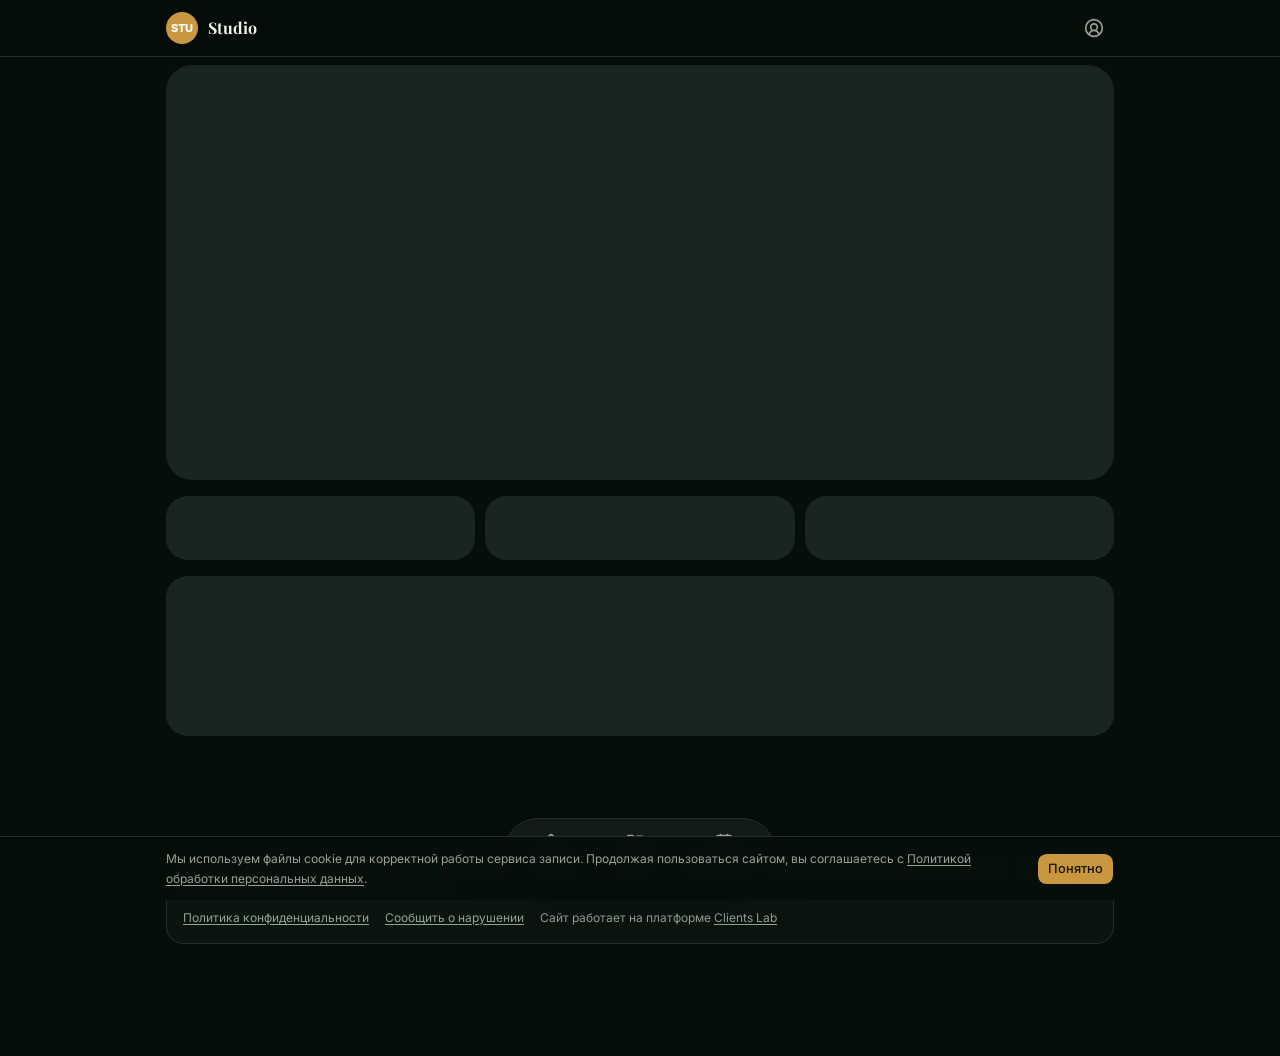
<file: index.html>
<!doctype html>
<html lang="ru" class="dark">
  <head>
    <meta charset="UTF-8" />
    <meta name="viewport" content="width=device-width, initial-scale=1.0, viewport-fit=cover" />
    <meta name="theme-color" content="#0d1411" />
    <meta name="description" content="Онлайн-запись в барбершоп «Бритва» — услуги, цены и свободные слоты прямо с телефона." />
    <title>Барбершоп «Бритва» — Подольск · Онлайн-запись</title>
    <meta property="og:type" content="website" />
    <meta property="og:site_name" content="Бритва — барбершоп" />
    <meta property="og:title" content="Бритва — барбершоп в Подольске" />
    <meta property="og:description" content="Онлайн-запись прямо с телефона: услуги, цены и свободные слоты." />
    <meta property="og:image" content="https://barber.clientslab.ru/og.jpg" />
    <meta property="og:image:width" content="1200" />
    <meta property="og:image:height" content="630" />
    <meta property="og:url" content="https://barber.clientslab.ru/" />
    <meta name="twitter:card" content="summary_large_image" />
    <link rel="icon" type="image/png" href="/icon-512.png" />
    <link rel="apple-touch-icon" href="/icon-512.png" />
    <link rel="preconnect" href="https://fonts.googleapis.com" />
    <link rel="preconnect" href="https://fonts.gstatic.com" crossorigin />
    <link
      href="https://fonts.googleapis.com/css2?family=Inter:wght@400;500;600;700;800&family=JetBrains+Mono:wght@500;600&display=swap"
      rel="stylesheet"
    />
    <script type="module" crossorigin src="/assets/index-CI0_wHVW.js"></script>
    <link rel="stylesheet" crossorigin href="/assets/index-C0Xy65eV.css">
  <link rel="manifest" href="/manifest.webmanifest"></head>
  <body>
    <div id="root"></div>
  </body>
</html>
</file>
<file: assets/index-C0Xy65eV.css>
@layer properties{@supports (((-webkit-hyphens:none)) and (not (margin-trim:inline))) or ((-moz-orient:inline) and (not (color:rgb(from red r g b)))){:root,:host{--shimmer-angle:20deg}*,:before,:after,::backdrop{--tw-translate-x:0;--tw-translate-y:0;--tw-translate-z:0;--tw-rotate-x:initial;--tw-rotate-y:initial;--tw-rotate-z:initial;--tw-skew-x:initial;--tw-skew-y:initial;--tw-border-style:solid;--tw-gradient-position:initial;--tw-gradient-from:#0000;--tw-gradient-via:#0000;--tw-gradient-to:#0000;--tw-gradient-stops:initial;--tw-gradient-via-stops:initial;--tw-gradient-from-position:0%;--tw-gradient-via-position:50%;--tw-gradient-to-position:100%;--tw-leading:initial;--tw-font-weight:initial;--tw-tracking:initial;--tw-shadow:0 0 #0000;--tw-shadow-color:initial;--tw-shadow-alpha:100%;--tw-inset-shadow:0 0 #0000;--tw-inset-shadow-color:initial;--tw-inset-shadow-alpha:100%;--tw-ring-color:initial;--tw-ring-shadow:0 0 #0000;--tw-inset-ring-color:initial;--tw-inset-ring-shadow:0 0 #0000;--tw-ring-inset:initial;--tw-ring-offset-width:0px;--tw-ring-offset-color:#fff;--tw-ring-offset-shadow:0 0 #0000;--tw-outline-style:solid;--tw-backdrop-blur:initial;--tw-backdrop-brightness:initial;--tw-backdrop-contrast:initial;--tw-backdrop-grayscale:initial;--tw-backdrop-hue-rotate:initial;--tw-backdrop-invert:initial;--tw-backdrop-opacity:initial;--tw-backdrop-saturate:initial;--tw-backdrop-sepia:initial;--tw-duration:initial;--tw-ease:initial;--tw-content:"";--tw-blur:initial;--tw-brightness:initial;--tw-contrast:initial;--tw-grayscale:initial;--tw-hue-rotate:initial;--tw-invert:initial;--tw-opacity:initial;--tw-saturate:initial;--tw-sepia:initial;--tw-drop-shadow:initial;--tw-drop-shadow-color:initial;--tw-drop-shadow-alpha:100%;--tw-drop-shadow-size:initial;--tw-animation-delay:0s;--tw-animation-direction:normal;--tw-animation-duration:initial;--tw-animation-fill-mode:none;--tw-animation-iteration-count:1;--tw-enter-blur:0;--tw-enter-opacity:1;--tw-enter-rotate:0;--tw-enter-scale:1;--tw-enter-translate-x:0;--tw-enter-translate-y:0;--tw-exit-blur:0;--tw-exit-opacity:1;--tw-exit-rotate:0;--tw-exit-scale:1;--tw-exit-translate-x:0;--tw-exit-translate-y:0;--scroll-fade-t:0px;--scroll-fade-b:0px;--scroll-fade-s:0px;--scroll-fade-e:0px;--scroll-fade-mask:initial;--shimmer-image:initial;--shimmer-text-fill:initial}}}@layer theme{:root,:host{--font-mono:"JetBrains Mono", ui-monospace, "Cascadia Mono", monospace;--color-emerald-400:oklch(76.5% .177 163.223);--color-emerald-500:oklch(69.6% .17 162.48);--color-black:#000;--color-white:#fff;--spacing:.25rem;--container-xs:20rem;--container-sm:24rem;--container-lg:32rem;--text-xs:.75rem;--text-xs--line-height:calc(1 / .75);--text-sm:.875rem;--text-sm--line-height:calc(1.25 / .875);--text-base:1rem;--text-base--line-height: 1.5 ;--text-lg:1.125rem;--text-lg--line-height:calc(1.75 / 1.125);--text-2xl:1.5rem;--text-2xl--line-height:calc(2 / 1.5);--text-3xl:1.875rem;--text-3xl--line-height: 1.2 ;--font-weight-medium:500;--font-weight-semibold:600;--font-weight-bold:700;--font-weight-extrabold:800;--tracking-tight:-.025em;--tracking-wide:.025em;--leading-snug:1.375;--leading-relaxed:1.625;--radius-md:calc(var(--radius) * .8);--animate-spin:spin 1s linear infinite;--animate-pulse:pulse 2s cubic-bezier(.4, 0, .6, 1) infinite;--blur-xs:4px;--blur-md:12px;--blur-xl:24px;--default-transition-duration:.15s;--default-transition-timing-function:cubic-bezier(.4, 0, .2, 1);--default-font-family:"Inter Variable", ui-sans-serif, system-ui, -apple-system, sans-serif;--default-mono-font-family:"JetBrains Mono", ui-monospace, "Cascadia Mono", monospace;--color-popover:var(--popover)}}@layer base{*,:after,:before,::backdrop{box-sizing:border-box;border:0 solid;margin:0;padding:0}::file-selector-button{box-sizing:border-box;border:0 solid;margin:0;padding:0}html,:host{-webkit-text-size-adjust:100%;tab-size:4;line-height:1.5;font-family:var(--default-font-family,-apple-system, BlinkMacSystemFont, "Segoe UI", Roboto, "Helvetica Neue", "Noto Sans", Arial, sans-serif, "Apple Color Emoji", "Segoe UI Emoji", "Segoe UI Symbol", "Noto Color Emoji");font-feature-settings:var(--default-font-feature-settings,normal);font-variation-settings:var(--default-font-variation-settings,normal);-webkit-tap-highlight-color:transparent}hr{height:0;color:inherit;border-top-width:1px}abbr:where([title]){-webkit-text-decoration:underline dotted;text-decoration:underline dotted}h1,h2,h3,h4,h5,h6{font-size:inherit;font-weight:inherit}a{color:inherit;-webkit-text-decoration:inherit;text-decoration:inherit}b,strong{font-weight:bolder}code,kbd,samp,pre{font-family:var(--default-mono-font-family,ui-monospace, SFMono-Regular, Menlo, Monaco, Consolas, "Liberation Mono", "Courier New", monospace);font-feature-settings:var(--default-mono-font-feature-settings,normal);font-variation-settings:var(--default-mono-font-variation-settings,normal);font-size:1em}small{font-size:80%}sub,sup{vertical-align:baseline;font-size:75%;line-height:0;position:relative}sub{bottom:-.25em}sup{top:-.5em}table{text-indent:0;border-color:inherit;border-collapse:collapse}:-moz-focusring:where(:not(iframe)){outline:auto}progress{vertical-align:baseline}summary{display:list-item}ol,ul,menu{list-style:none}img,svg,video,canvas,audio,iframe,embed,object{vertical-align:middle;display:block}img,video{max-width:100%;height:auto}button,input,select,optgroup,textarea{font:inherit;font-feature-settings:inherit;font-variation-settings:inherit;letter-spacing:inherit;color:inherit;opacity:1;background-color:#0000;border-radius:0}::file-selector-button{font:inherit;font-feature-settings:inherit;font-variation-settings:inherit;letter-spacing:inherit;color:inherit;opacity:1;background-color:#0000;border-radius:0}:where(select:is([multiple],[size])) optgroup{font-weight:bolder}:where(select:is([multiple],[size])) optgroup option{padding-inline-start:20px}::file-selector-button{margin-inline-end:4px}::placeholder{opacity:1}@supports (not ((-webkit-appearance:-apple-pay-button))) or (contain-intrinsic-size:1px){::placeholder{color:currentColor}@supports (color:color-mix(in lab,red,red)){::placeholder{color:color-mix(in oklab,currentcolor 50%,transparent)}}}textarea{resize:vertical}::-webkit-search-decoration{-webkit-appearance:none}::-webkit-date-and-time-value{min-height:1lh;text-align:inherit}::-webkit-datetime-edit{display:inline-flex}::-webkit-datetime-edit-fields-wrapper{padding:0}::-webkit-datetime-edit{padding-block:0}::-webkit-datetime-edit-year-field{padding-block:0}::-webkit-datetime-edit-month-field{padding-block:0}::-webkit-datetime-edit-day-field{padding-block:0}::-webkit-datetime-edit-hour-field{padding-block:0}::-webkit-datetime-edit-minute-field{padding-block:0}::-webkit-datetime-edit-second-field{padding-block:0}::-webkit-datetime-edit-millisecond-field{padding-block:0}::-webkit-datetime-edit-meridiem-field{padding-block:0}::-webkit-calendar-picker-indicator{line-height:1}:-moz-ui-invalid{box-shadow:none}button,input:where([type=button],[type=reset],[type=submit]){appearance:button}::file-selector-button{appearance:button}::-webkit-inner-spin-button{height:auto}::-webkit-outer-spin-button{height:auto}[hidden]:where(:not([hidden=until-found])){display:none!important}*{border-color:var(--border);outline-color:var(--ring)}@supports (color:color-mix(in lab,red,red)){*{outline-color:color-mix(in oklab,var(--ring) 50%,transparent)}}html{color-scheme:dark;scroll-behavior:smooth;font-family:Inter Variable,ui-sans-serif,system-ui,-apple-system,sans-serif}body{background-color:var(--background);color:var(--foreground);-webkit-font-smoothing:antialiased;-moz-osx-font-smoothing:grayscale}h1,h2,h3{font-family:Playfair Display,Georgia,serif}::selection{background:var(--primary)}@supports (color:color-mix(in lab,red,red)){::selection{background:color-mix(in oklab,var(--primary) 45%,transparent)}}}@layer components;@layer utilities{.\@container\/card-header{container:card-header/inline-size}.pointer-events-auto{pointer-events:auto}.pointer-events-none{pointer-events:none}.sr-only{clip-path:inset(50%);white-space:nowrap;border-width:0;width:1px;height:1px;margin:-1px;padding:0;position:absolute;overflow:hidden}.absolute{position:absolute}.fixed{position:fixed}.relative{position:relative}.sticky{position:sticky}.inset-0{inset:0}.inset-x-0{inset-inline:0}.inset-x-4{inset-inline:calc(var(--spacing) * 4)}.top-0{top:0}.top-1\/2{top:50%}.top-2{top:calc(var(--spacing) * 2)}.right-2{right:calc(var(--spacing) * 2)}.bottom-0{bottom:0}.bottom-4{bottom:calc(var(--spacing) * 4)}.left-1\/2{left:50%}.isolate{isolation:isolate}.z-10{z-index:10}.z-40{z-index:40}.z-50{z-index:50}.col-span-2{grid-column:span 2/span 2}.col-start-2{grid-column-start:2}.row-span-2{grid-row:span 2/span 2}.row-start-1{grid-row-start:1}.m-\(--drawer-inset\,0px\){margin:var(--drawer-inset,0px)}.-mx-1{margin-inline:calc(var(--spacing) * -1)}.-mx-4{margin-inline:calc(var(--spacing) * -4)}.mx-auto{margin-inline:auto}.my-1{margin-block:var(--spacing)}.mt-0\.5{margin-top:calc(var(--spacing) * .5)}.mt-1{margin-top:var(--spacing)}.mt-1\.5{margin-top:calc(var(--spacing) * 1.5)}.mt-2{margin-top:calc(var(--spacing) * 2)}.mt-2\.5{margin-top:calc(var(--spacing) * 2.5)}.mt-3{margin-top:calc(var(--spacing) * 3)}.mt-4{margin-top:calc(var(--spacing) * 4)}.mt-5{margin-top:calc(var(--spacing) * 5)}.mt-6{margin-top:calc(var(--spacing) * 6)}.mt-8{margin-top:calc(var(--spacing) * 8)}.mt-10{margin-top:calc(var(--spacing) * 10)}.mt-auto{margin-top:auto}.-mb-4{margin-bottom:calc(var(--spacing) * -4)}.mb-1{margin-bottom:var(--spacing)}.mb-1\.5{margin-bottom:calc(var(--spacing) * 1.5)}.mb-3{margin-bottom:calc(var(--spacing) * 3)}.mb-4{margin-bottom:calc(var(--spacing) * 4)}.mb-5{margin-bottom:calc(var(--spacing) * 5)}.block{display:block}.flex{display:flex}.grid{display:grid}.hidden{display:none}.inline-flex{display:inline-flex}.table{display:table}.field-sizing-content{field-sizing:content}.aspect-\[4\/3\]{aspect-ratio:4/3}.aspect-\[16\/10\]{aspect-ratio:16/10}.size-1\.5{width:calc(var(--spacing) * 1.5);height:calc(var(--spacing) * 1.5)}.size-3{width:calc(var(--spacing) * 3);height:calc(var(--spacing) * 3)}.size-3\.5{width:calc(var(--spacing) * 3.5);height:calc(var(--spacing) * 3.5)}.size-4{width:calc(var(--spacing) * 4);height:calc(var(--spacing) * 4)}.size-4\.5{width:calc(var(--spacing) * 4.5);height:calc(var(--spacing) * 4.5)}.size-5{width:calc(var(--spacing) * 5);height:calc(var(--spacing) * 5)}.size-6{width:calc(var(--spacing) * 6);height:calc(var(--spacing) * 6)}.size-8{width:calc(var(--spacing) * 8);height:calc(var(--spacing) * 8)}.size-9{width:calc(var(--spacing) * 9);height:calc(var(--spacing) * 9)}.size-10{width:calc(var(--spacing) * 10);height:calc(var(--spacing) * 10)}.size-12{width:calc(var(--spacing) * 12);height:calc(var(--spacing) * 12)}.size-14{width:calc(var(--spacing) * 14);height:calc(var(--spacing) * 14)}.h-\(--drawer-content-height\){height:var(--drawer-content-height)}.h-1{height:var(--spacing)}.h-3\.5{height:calc(var(--spacing) * 3.5)}.h-5{height:calc(var(--spacing) * 5)}.h-6{height:calc(var(--spacing) * 6)}.h-8{height:calc(var(--spacing) * 8)}.h-10{height:calc(var(--spacing) * 10)}.h-12{height:calc(var(--spacing) * 12)}.h-14{height:calc(var(--spacing) * 14)}.h-16{height:calc(var(--spacing) * 16)}.h-24{height:calc(var(--spacing) * 24)}.h-40{height:calc(var(--spacing) * 40)}.h-64{height:calc(var(--spacing) * 64)}.h-\[calc\(100\%-1px\)\]{height:calc(100% - 1px)}.h-auto{height:auto}.h-px{height:1px}.max-h-\(--available-height\){max-height:var(--available-height)}.max-h-\(--drawer-content-max-height\,none\){max-height:var(--drawer-content-max-height,none)}.min-h-0{min-height:0}.min-h-16{min-height:calc(var(--spacing) * 16)}.min-h-dvh{min-height:100dvh}.w-\(--anchor-width\){width:var(--anchor-width)}.w-\(--drawer-content-width\,auto\){width:var(--drawer-content-width,auto)}.w-3\/4{width:75%}.w-28{width:calc(var(--spacing) * 28)}.w-fit{width:fit-content}.w-full{width:100%}.max-w-\[560px\]{max-width:560px}.max-w-\[760px\]{max-width:760px}.max-w-\[980px\]{max-width:980px}.max-w-\[1280px\]{max-width:1280px}.max-w-\[calc\(100\%-2rem\)\]{max-width:calc(100% - 2rem)}.max-w-lg{max-width:var(--container-lg)}.max-w-sm{max-width:var(--container-sm)}.max-w-xs{max-width:var(--container-xs)}.min-w-0{min-width:0}.min-w-14{min-width:calc(var(--spacing) * 14)}.min-w-20{min-width:calc(var(--spacing) * 20)}.min-w-36{min-width:calc(var(--spacing) * 36)}.min-w-40{min-width:calc(var(--spacing) * 40)}.flex-1{flex:1}.shrink-0{flex-shrink:0}.origin-\(--transform-origin\){transform-origin:var(--transform-origin)}.-translate-x-1\/2{--tw-translate-x: -50% ;translate:var(--tw-translate-x) var(--tw-translate-y)}.-translate-y-1\/2{--tw-translate-y: -50% ;translate:var(--tw-translate-x) var(--tw-translate-y)}.transform-\[translate3d\(var\(--translate-x\,0px\)\,var\(--translate-y\,0px\)\,0\)_scale\(var\(--stack-scale\)\)\]{transform:translate3d(var(--translate-x,0px),var(--translate-y,0px),0) scale(var(--stack-scale))}.animate-pulse{animation:var(--animate-pulse)}.animate-spin{animation:var(--animate-spin)}.cursor-default{cursor:default}.cursor-grab{cursor:grab}.cursor-not-allowed{cursor:not-allowed}.cursor-pointer{cursor:pointer}.scroll-my-1{scroll-margin-block:var(--spacing)}.\[scrollbar-width\:none\]{scrollbar-width:none}.auto-rows-min{grid-auto-rows:min-content}.grid-cols-2{grid-template-columns:repeat(2,minmax(0,1fr))}.grid-cols-3{grid-template-columns:repeat(3,minmax(0,1fr))}.grid-cols-4{grid-template-columns:repeat(4,minmax(0,1fr))}.flex-col{flex-direction:column}.flex-col-reverse{flex-direction:column-reverse}.flex-row{flex-direction:row}.flex-wrap{flex-wrap:wrap}.place-items-center{place-items:center}.items-center{align-items:center}.items-end{align-items:flex-end}.items-start{align-items:flex-start}.justify-between{justify-content:space-between}.justify-center{justify-content:center}.justify-start{justify-content:flex-start}.gap-\(--card-spacing\){gap:var(--card-spacing)}.gap-0\.5{gap:calc(var(--spacing) * .5)}.gap-1{gap:var(--spacing)}.gap-1\.5{gap:calc(var(--spacing) * 1.5)}.gap-2{gap:calc(var(--spacing) * 2)}.gap-2\.5{gap:calc(var(--spacing) * 2.5)}.gap-3{gap:calc(var(--spacing) * 3)}.gap-3\.5{gap:calc(var(--spacing) * 3.5)}.gap-4{gap:calc(var(--spacing) * 4)}.gap-5{gap:calc(var(--spacing) * 5)}.gap-6{gap:calc(var(--spacing) * 6)}.gap-x-4{column-gap:calc(var(--spacing) * 4)}.gap-y-2{row-gap:calc(var(--spacing) * 2)}.self-start{align-self:flex-start}.justify-self-end{justify-self:flex-end}.truncate{text-overflow:ellipsis;white-space:nowrap;overflow:hidden}.overflow-hidden{overflow:hidden}.overflow-x-auto{overflow-x:auto}.overflow-x-hidden{overflow-x:hidden}.overflow-y-auto{overflow-y:auto}.overscroll-contain{overscroll-behavior:contain}.rounded-2xl{border-radius:calc(var(--radius) * 1.8)}.rounded-3xl{border-radius:calc(var(--radius) * 2.2)}.rounded-4xl{border-radius:calc(var(--radius) * 2.6)}.rounded-\[inherit\]{border-radius:inherit}.rounded-\[min\(var\(--radius-md\)\,10px\)\]{border-radius:min(var(--radius-md),10px)}.rounded-\[min\(var\(--radius-md\)\,12px\)\]{border-radius:min(var(--radius-md),12px)}.rounded-full{border-radius:3.40282e38px}.rounded-lg{border-radius:var(--radius)}.rounded-md{border-radius:calc(var(--radius) * .8)}.rounded-none{border-radius:0}.rounded-xl{border-radius:calc(var(--radius) * 1.4)}.rounded-t-2xl{border-top-left-radius:calc(var(--radius) * 1.8);border-top-right-radius:calc(var(--radius) * 1.8)}.rounded-t-xl{border-top-left-radius:calc(var(--radius) * 1.4);border-top-right-radius:calc(var(--radius) * 1.4)}.rounded-b-xl{border-bottom-right-radius:calc(var(--radius) * 1.4);border-bottom-left-radius:calc(var(--radius) * 1.4)}.border{border-style:var(--tw-border-style);border-width:1px}.border-t{border-top-style:var(--tw-border-style);border-top-width:1px}.border-b{border-bottom-style:var(--tw-border-style);border-bottom-width:1px}.border-dashed{--tw-border-style:dashed;border-style:dashed}.border-border,.border-border\/60{border-color:var(--border)}@supports (color:color-mix(in lab,red,red)){.border-border\/60{border-color:color-mix(in oklab,var(--border) 60%,transparent)}}.border-destructive\/40{border-color:var(--destructive)}@supports (color:color-mix(in lab,red,red)){.border-destructive\/40{border-color:color-mix(in oklab,var(--destructive) 40%,transparent)}}.border-input{border-color:var(--input)}.border-primary,.border-primary\/30{border-color:var(--primary)}@supports (color:color-mix(in lab,red,red)){.border-primary\/30{border-color:color-mix(in oklab,var(--primary) 30%,transparent)}}.border-transparent{border-color:#0000}.bg-\[\#0a130d\]{background-color:#0a130d}.bg-background,.bg-background\/85{background-color:var(--background)}@supports (color:color-mix(in lab,red,red)){.bg-background\/85{background-color:color-mix(in oklab,var(--background) 85%,transparent)}}.bg-background\/95{background-color:var(--background)}@supports (color:color-mix(in lab,red,red)){.bg-background\/95{background-color:color-mix(in oklab,var(--background) 95%,transparent)}}.bg-black\/10{background-color:#0000001a}@supports (color:color-mix(in lab,red,red)){.bg-black\/10{background-color:color-mix(in oklab,var(--color-black) 10%,transparent)}}.bg-black\/50{background-color:#00000080}@supports (color:color-mix(in lab,red,red)){.bg-black\/50{background-color:color-mix(in oklab,var(--color-black) 50%,transparent)}}.bg-border{background-color:var(--border)}.bg-card,.bg-card\/60{background-color:var(--card)}@supports (color:color-mix(in lab,red,red)){.bg-card\/60{background-color:color-mix(in oklab,var(--card) 60%,transparent)}}.bg-destructive\/10{background-color:var(--destructive)}@supports (color:color-mix(in lab,red,red)){.bg-destructive\/10{background-color:color-mix(in oklab,var(--destructive) 10%,transparent)}}.bg-destructive\/15{background-color:var(--destructive)}@supports (color:color-mix(in lab,red,red)){.bg-destructive\/15{background-color:color-mix(in oklab,var(--destructive) 15%,transparent)}}.bg-emerald-500\/15{background-color:#00bb7f26}@supports (color:color-mix(in lab,red,red)){.bg-emerald-500\/15{background-color:color-mix(in oklab,var(--color-emerald-500) 15%,transparent)}}.bg-muted,.bg-muted\/50{background-color:var(--muted)}@supports (color:color-mix(in lab,red,red)){.bg-muted\/50{background-color:color-mix(in oklab,var(--muted) 50%,transparent)}}.bg-pine\/15{background-color:var(--pine)}@supports (color:color-mix(in lab,red,red)){.bg-pine\/15{background-color:color-mix(in oklab,var(--pine) 15%,transparent)}}.bg-popover,.bg-popover\/90{background-color:var(--popover)}@supports (color:color-mix(in lab,red,red)){.bg-popover\/90{background-color:color-mix(in oklab,var(--popover) 90%,transparent)}}.bg-primary,.bg-primary\/10{background-color:var(--primary)}@supports (color:color-mix(in lab,red,red)){.bg-primary\/10{background-color:color-mix(in oklab,var(--primary) 10%,transparent)}}.bg-primary\/15{background-color:var(--primary)}@supports (color:color-mix(in lab,red,red)){.bg-primary\/15{background-color:color-mix(in oklab,var(--primary) 15%,transparent)}}.bg-secondary{background-color:var(--secondary)}.bg-transparent{background-color:#0000}.bg-gradient-to-br{--tw-gradient-position:to bottom right in oklab;background-image:linear-gradient(var(--tw-gradient-stops))}.from-\[\#0e1a13\]{--tw-gradient-from:#0e1a13;--tw-gradient-stops:var(--tw-gradient-via-stops,var(--tw-gradient-position), var(--tw-gradient-from) var(--tw-gradient-from-position), var(--tw-gradient-to) var(--tw-gradient-to-position))}.via-\[\#182a1f\]{--tw-gradient-via:#182a1f;--tw-gradient-via-stops:var(--tw-gradient-position), var(--tw-gradient-from) var(--tw-gradient-from-position), var(--tw-gradient-via) var(--tw-gradient-via-position), var(--tw-gradient-to) var(--tw-gradient-to-position);--tw-gradient-stops:var(--tw-gradient-via-stops)}.to-\[\#0a120d\]{--tw-gradient-to:#0a120d;--tw-gradient-stops:var(--tw-gradient-via-stops,var(--tw-gradient-position), var(--tw-gradient-from) var(--tw-gradient-from-position), var(--tw-gradient-to) var(--tw-gradient-to-position))}.to-\[\#182a1f\]{--tw-gradient-to:#182a1f;--tw-gradient-stops:var(--tw-gradient-via-stops,var(--tw-gradient-position), var(--tw-gradient-from) var(--tw-gradient-from-position), var(--tw-gradient-to) var(--tw-gradient-to-position))}.bg-clip-padding{background-clip:padding-box}.object-cover{object-fit:cover}.p-\(--card-spacing\){padding:var(--card-spacing)}.p-1{padding:var(--spacing)}.p-1\.5{padding:calc(var(--spacing) * 1.5)}.p-3{padding:calc(var(--spacing) * 3)}.p-4{padding:calc(var(--spacing) * 4)}.p-5{padding:calc(var(--spacing) * 5)}.p-6{padding:calc(var(--spacing) * 6)}.p-8{padding:calc(var(--spacing) * 8)}.p-\[3px\]{padding:3px}.px-\(--card-spacing\){padding-inline:var(--card-spacing)}.px-1\.5{padding-inline:calc(var(--spacing) * 1.5)}.px-2{padding-inline:calc(var(--spacing) * 2)}.px-2\.5{padding-inline:calc(var(--spacing) * 2.5)}.px-3{padding-inline:calc(var(--spacing) * 3)}.px-4{padding-inline:calc(var(--spacing) * 4)}.px-5{padding-inline:calc(var(--spacing) * 5)}.py-\(--card-spacing\){padding-block:var(--card-spacing)}.py-0\.5{padding-block:calc(var(--spacing) * .5)}.py-1{padding-block:var(--spacing)}.py-1\.5{padding-block:calc(var(--spacing) * 1.5)}.py-2{padding-block:calc(var(--spacing) * 2)}.py-2\.5{padding-block:calc(var(--spacing) * 2.5)}.py-3{padding-block:calc(var(--spacing) * 3)}.py-4{padding-block:calc(var(--spacing) * 4)}.py-6{padding-block:calc(var(--spacing) * 6)}.py-8{padding-block:calc(var(--spacing) * 8)}.py-24{padding-block:calc(var(--spacing) * 24)}.pt-0{padding-top:0}.pt-1{padding-top:var(--spacing)}.pt-2{padding-top:calc(var(--spacing) * 2)}.pt-2\.5{padding-top:calc(var(--spacing) * 2.5)}.pt-3{padding-top:calc(var(--spacing) * 3)}.pt-4{padding-top:calc(var(--spacing) * 4)}.pr-2{padding-right:calc(var(--spacing) * 2)}.pr-8{padding-right:calc(var(--spacing) * 8)}.pb-0{padding-bottom:0}.pb-1{padding-bottom:var(--spacing)}.pb-2{padding-bottom:calc(var(--spacing) * 2)}.pb-8{padding-bottom:calc(var(--spacing) * 8)}.pb-16{padding-bottom:calc(var(--spacing) * 16)}.pb-28{padding-bottom:calc(var(--spacing) * 28)}.pb-\[max\(0\.75rem\,env\(safe-area-inset-bottom\)\)\]{padding-bottom:max(.75rem,env(safe-area-inset-bottom))}.pb-\[max\(1rem\,env\(safe-area-inset-bottom\)\)\]{padding-bottom:max(1rem,env(safe-area-inset-bottom))}.pl-1\.5{padding-left:calc(var(--spacing) * 1.5)}.pl-2\.5{padding-left:calc(var(--spacing) * 2.5)}.text-center{text-align:center}.text-left{text-align:left}.text-right{text-align:right}.font-heading{font-family:Playfair Display,Georgia,serif}.text-2xl{font-size:var(--text-2xl);line-height:var(--tw-leading,var(--text-2xl--line-height))}.text-3xl{font-size:var(--text-3xl);line-height:var(--tw-leading,var(--text-3xl--line-height))}.text-base{font-size:var(--text-base);line-height:var(--tw-leading,var(--text-base--line-height))}.text-lg{font-size:var(--text-lg);line-height:var(--tw-leading,var(--text-lg--line-height))}.text-sm{font-size:var(--text-sm);line-height:var(--tw-leading,var(--text-sm--line-height))}.text-xs{font-size:var(--text-xs);line-height:var(--tw-leading,var(--text-xs--line-height))}.text-\[0\.8rem\]{font-size:.8rem}.text-\[11px\]{font-size:11px}.leading-\[1\.12\]{--tw-leading:1.12;line-height:1.12}.leading-none{--tw-leading:1;line-height:1}.leading-relaxed{--tw-leading:var(--leading-relaxed);line-height:var(--leading-relaxed)}.leading-snug{--tw-leading:var(--leading-snug);line-height:var(--leading-snug)}.font-bold{--tw-font-weight:var(--font-weight-bold);font-weight:var(--font-weight-bold)}.font-extrabold{--tw-font-weight:var(--font-weight-extrabold);font-weight:var(--font-weight-extrabold)}.font-medium{--tw-font-weight:var(--font-weight-medium);font-weight:var(--font-weight-medium)}.font-semibold{--tw-font-weight:var(--font-weight-semibold);font-weight:var(--font-weight-semibold)}.tracking-tight{--tw-tracking:var(--tracking-tight);letter-spacing:var(--tracking-tight)}.tracking-wide{--tw-tracking:var(--tracking-wide);letter-spacing:var(--tracking-wide)}.text-balance{text-wrap:balance}.whitespace-nowrap{white-space:nowrap}.text-card-foreground{color:var(--card-foreground)}.text-destructive{color:var(--destructive)}.text-emerald-400{color:var(--color-emerald-400)}.text-foreground,.text-foreground\/60{color:var(--foreground)}@supports (color:color-mix(in lab,red,red)){.text-foreground\/60{color:color-mix(in oklab,var(--foreground) 60%,transparent)}}.text-muted-foreground{color:var(--muted-foreground)}.text-pine{color:var(--pine)}.text-popover-foreground{color:var(--popover-foreground)}.text-primary{color:var(--primary)}.text-primary-foreground{color:var(--primary-foreground)}.text-secondary-foreground{color:var(--secondary-foreground)}.text-white{color:var(--color-white)}.uppercase{text-transform:uppercase}.line-through{text-decoration-line:line-through}.underline{text-decoration-line:underline}.underline-offset-2{text-underline-offset:2px}.underline-offset-4{text-underline-offset:4px}.accent-primary{accent-color:var(--primary)}.opacity-50{opacity:.5}.opacity-80{opacity:.8}.opacity-\[max\(var\(--drawer-overlay-min-opacity\,0\)\,calc\(1-var\(--drawer-swipe-progress\)\)\)\]{opacity:max(var(--drawer-overlay-min-opacity,0),calc(1 - var(--drawer-swipe-progress)))}.shadow-2xl{--tw-shadow:0 25px 50px -12px var(--tw-shadow-color,#00000040);box-shadow:var(--tw-inset-shadow),var(--tw-inset-ring-shadow),var(--tw-ring-offset-shadow),var(--tw-ring-shadow),var(--tw-shadow)}.shadow-md{--tw-shadow:0 4px 6px -1px var(--tw-shadow-color,#0000001a), 0 2px 4px -2px var(--tw-shadow-color,#0000001a);box-shadow:var(--tw-inset-shadow),var(--tw-inset-ring-shadow),var(--tw-ring-offset-shadow),var(--tw-ring-shadow),var(--tw-shadow)}.ring-0{--tw-ring-shadow:var(--tw-ring-inset,) 0 0 0 calc(0px + var(--tw-ring-offset-width)) var(--tw-ring-color,currentcolor);box-shadow:var(--tw-inset-shadow),var(--tw-inset-ring-shadow),var(--tw-ring-offset-shadow),var(--tw-ring-shadow),var(--tw-shadow)}.ring-1{--tw-ring-shadow:var(--tw-ring-inset,) 0 0 0 calc(1px + var(--tw-ring-offset-width)) var(--tw-ring-color,currentcolor);box-shadow:var(--tw-inset-shadow),var(--tw-inset-ring-shadow),var(--tw-ring-offset-shadow),var(--tw-ring-shadow),var(--tw-shadow)}.ring-foreground\/10{--tw-ring-color:var(--foreground)}@supports (color:color-mix(in lab,red,red)){.ring-foreground\/10{--tw-ring-color:color-mix(in oklab, var(--foreground) 10%, transparent)}}.outline-hidden{--tw-outline-style:none;outline-style:none}@media(forced-colors:active){.outline-hidden{outline-offset:2px;outline:2px solid #0000}}.outline{outline-style:var(--tw-outline-style);outline-width:1px}.backdrop-blur{--tw-backdrop-blur:blur(8px);-webkit-backdrop-filter:var(--tw-backdrop-blur,) var(--tw-backdrop-brightness,) var(--tw-backdrop-contrast,) var(--tw-backdrop-grayscale,) var(--tw-backdrop-hue-rotate,) var(--tw-backdrop-invert,) var(--tw-backdrop-opacity,) var(--tw-backdrop-saturate,) var(--tw-backdrop-sepia,);backdrop-filter:var(--tw-backdrop-blur,) var(--tw-backdrop-brightness,) var(--tw-backdrop-contrast,) var(--tw-backdrop-grayscale,) var(--tw-backdrop-hue-rotate,) var(--tw-backdrop-invert,) var(--tw-backdrop-opacity,) var(--tw-backdrop-saturate,) var(--tw-backdrop-sepia,)}.backdrop-blur-md{--tw-backdrop-blur:blur(var(--blur-md));-webkit-backdrop-filter:var(--tw-backdrop-blur,) var(--tw-backdrop-brightness,) var(--tw-backdrop-contrast,) var(--tw-backdrop-grayscale,) var(--tw-backdrop-hue-rotate,) var(--tw-backdrop-invert,) var(--tw-backdrop-opacity,) var(--tw-backdrop-saturate,) var(--tw-backdrop-sepia,);backdrop-filter:var(--tw-backdrop-blur,) var(--tw-backdrop-brightness,) var(--tw-backdrop-contrast,) var(--tw-backdrop-grayscale,) var(--tw-backdrop-hue-rotate,) var(--tw-backdrop-invert,) var(--tw-backdrop-opacity,) var(--tw-backdrop-saturate,) var(--tw-backdrop-sepia,)}.backdrop-blur-xl{--tw-backdrop-blur:blur(var(--blur-xl));-webkit-backdrop-filter:var(--tw-backdrop-blur,) var(--tw-backdrop-brightness,) var(--tw-backdrop-contrast,) var(--tw-backdrop-grayscale,) var(--tw-backdrop-hue-rotate,) var(--tw-backdrop-invert,) var(--tw-backdrop-opacity,) var(--tw-backdrop-saturate,) var(--tw-backdrop-sepia,);backdrop-filter:var(--tw-backdrop-blur,) var(--tw-backdrop-brightness,) var(--tw-backdrop-contrast,) var(--tw-backdrop-grayscale,) var(--tw-backdrop-hue-rotate,) var(--tw-backdrop-invert,) var(--tw-backdrop-opacity,) var(--tw-backdrop-saturate,) var(--tw-backdrop-sepia,)}.transition-\[transform\,height\,opacity\,filter\]{transition-property:transform,height,opacity,filter;transition-timing-function:var(--tw-ease,var(--default-transition-timing-function));transition-duration:var(--tw-duration,var(--default-transition-duration))}.transition-all{transition-property:all;transition-timing-function:var(--tw-ease,var(--default-transition-timing-function));transition-duration:var(--tw-duration,var(--default-transition-duration))}.transition-colors{transition-property:color,background-color,border-color,outline-color,text-decoration-color,fill,stroke,--tw-gradient-from,--tw-gradient-via,--tw-gradient-to;transition-timing-function:var(--tw-ease,var(--default-transition-timing-function));transition-duration:var(--tw-duration,var(--default-transition-duration))}.transition-opacity{transition-property:opacity;transition-timing-function:var(--tw-ease,var(--default-transition-timing-function));transition-duration:var(--tw-duration,var(--default-transition-duration))}.transition-transform{transition-property:transform,translate,scale,rotate;transition-timing-function:var(--tw-ease,var(--default-transition-timing-function));transition-duration:var(--tw-duration,var(--default-transition-duration))}.duration-100{--tw-duration:.1s;transition-duration:.1s}.duration-200{--tw-duration:.2s;transition-duration:.2s}.duration-300{--tw-duration:.3s;transition-duration:.3s}.duration-450{--tw-duration:.45s;transition-duration:.45s}.ease-\[cubic-bezier\(0\.22\,1\,0\.36\,1\)\]{--tw-ease:cubic-bezier(.22,1,.36,1);transition-timing-function:cubic-bezier(.22,1,.36,1)}.ease-\[cubic-bezier\(0\.32\,0\.72\,0\,1\)\]{--tw-ease:cubic-bezier(.32,.72,0,1);transition-timing-function:cubic-bezier(.32,.72,0,1)}.ease-\[cubic-bezier\(0\.45\,1\.005\,0\,1\.005\)\]{--tw-ease:cubic-bezier(.45,1.005,0,1.005);transition-timing-function:cubic-bezier(.45,1.005,0,1.005)}.will-change-transform{will-change:transform}.outline-none{--tw-outline-style:none;outline-style:none}.select-none{-webkit-user-select:none;user-select:none}.select-text{-webkit-user-select:text;user-select:text}.\[--bleed\:3rem\]{--bleed:3rem}.\[--card-spacing\:--spacing\(4\)\]{--card-spacing:calc(var(--spacing) * 4)}.\[--drawer-content-height\:var\(--drawer-height\,auto\)\]{--drawer-content-height:var(--drawer-height,auto)}.\[--peek\:1rem\]{--peek:1rem}.\[--stack-height\:var\(--drawer-frontmost-height\,var\(--drawer-height\,0px\)\)\]{--stack-height:var(--drawer-frontmost-height,var(--drawer-height,0px))}.\[--stack-peek-offset\:max\(0px\,calc\(\(var\(--nested-drawers\)-var\(--stack-progress\)\)\*var\(--peek\)\)\)\]{--stack-peek-offset:max(0px, calc((var(--nested-drawers) - var(--stack-progress)) * var(--peek)))}.\[--stack-progress\:clamp\(0\,var\(--drawer-swipe-progress\)\,1\)\]{--stack-progress:clamp(0, var(--drawer-swipe-progress), 1)}.\[--stack-scale-base\:max\(0\,calc\(1-\(var\(--nested-drawers\)\*var\(--stack-step\)\)\)\)\]{--stack-scale-base:max(0, calc(1 - (var(--nested-drawers) * var(--stack-step))))}.\[--stack-scale\:clamp\(0\,calc\(var\(--stack-scale-base\)\+\(var\(--stack-step\)\*var\(--stack-progress\)\)\)\,1\)\]{--stack-scale:clamp(0, calc(var(--stack-scale-base) + (var(--stack-step) * var(--stack-progress))), 1)}.\[--stack-shrink\:calc\(1-var\(--stack-scale\)\)\]{--stack-shrink:calc(1 - var(--stack-scale))}.\[--stack-step\:0\.05\]{--stack-step:.05}.\[interpolate-size\:allow-keywords\]{interpolate-size:allow-keywords}@media(hover:hover){.group-hover\:scale-\[1\.03\]:is(:where(.group):hover *){scale:1.03}}.group-has-\[\:focus-visible\]\/field-label\:border-transparent:is(:where(.group\/field-label):has(:focus-visible) *){border-color:#0000}.group-has-\[\:focus-visible\]\/field-label\:ring-0:is(:where(.group\/field-label):has(:focus-visible) *){--tw-ring-shadow:var(--tw-ring-inset,) 0 0 0 calc(0px + var(--tw-ring-offset-width)) var(--tw-ring-color,currentcolor);box-shadow:var(--tw-inset-shadow),var(--tw-inset-ring-shadow),var(--tw-ring-offset-shadow),var(--tw-ring-shadow),var(--tw-shadow)}.group-data-nested-drawer-open\/drawer-popup\:opacity-0:is(:where(.group\/drawer-popup)[data-nested-drawer-open] *){opacity:0}.group-data-nested-drawer-swiping\/drawer-popup\:opacity-100:is(:where(.group\/drawer-popup)[data-nested-drawer-swiping] *){opacity:1}.group-data-swiping\/drawer-popup\:select-none:is(:where(.group\/drawer-popup)[data-swiping] *){-webkit-user-select:none;user-select:none}.group-data-\[disabled\=true\]\:pointer-events-none:is(:where(.group)[data-disabled=true] *){pointer-events:none}.group-data-\[disabled\=true\]\:opacity-50:is(:where(.group)[data-disabled=true] *){opacity:.5}.group-data-\[size\=default\]\/switch\:size-4:is(:where(.group\/switch)[data-size=default] *){width:calc(var(--spacing) * 4);height:calc(var(--spacing) * 4)}.group-data-\[size\=sm\]\/card\:text-sm:is(:where(.group\/card)[data-size=sm] *){font-size:var(--text-sm);line-height:var(--tw-leading,var(--text-sm--line-height))}.group-data-\[size\=sm\]\/switch\:size-3:is(:where(.group\/switch)[data-size=sm] *){width:calc(var(--spacing) * 3);height:calc(var(--spacing) * 3)}.group-data-\[swipe-axis\=x\]\/drawer-popup\:h-full:is(:where(.group\/drawer-popup)[data-swipe-axis=x] *){height:100%}.group-data-\[swipe-axis\=x\]\/drawer-popup\:w-3:is(:where(.group\/drawer-popup)[data-swipe-axis=x] *){width:calc(var(--spacing) * 3)}.group-data-\[swipe-axis\=x\]\/drawer-popup\:items-center:is(:where(.group\/drawer-popup)[data-swipe-axis=x] *){align-items:center}.group-data-\[swipe-axis\=y\]\/drawer-popup\:h-3:is(:where(.group\/drawer-popup)[data-swipe-axis=y] *){height:calc(var(--spacing) * 3)}.group-data-\[swipe-axis\=y\]\/drawer-popup\:w-full:is(:where(.group\/drawer-popup)[data-swipe-axis=y] *){width:100%}.group-data-\[swipe-axis\=y\]\/drawer-popup\:justify-center:is(:where(.group\/drawer-popup)[data-swipe-axis=y] *){justify-content:center}.group-data-\[swipe-axis\=y\]\/drawer-popup\:text-center:is(:where(.group\/drawer-popup)[data-swipe-axis=y] *){text-align:center}.group-data-\[swipe-direction\=down\]\/drawer-popup\:items-end:is(:where(.group\/drawer-popup)[data-swipe-direction=down] *){align-items:flex-end}.group-data-\[swipe-direction\=left\]\/drawer-popup\:order-last:is(:where(.group\/drawer-popup)[data-swipe-direction=left] *){order:9999}.group-data-\[swipe-direction\=left\]\/drawer-popup\:justify-start:is(:where(.group\/drawer-popup)[data-swipe-direction=left] *){justify-content:flex-start}.group-data-\[swipe-direction\=right\]\/drawer-popup\:justify-end:is(:where(.group\/drawer-popup)[data-swipe-direction=right] *){justify-content:flex-end}.group-data-\[swipe-direction\=up\]\/drawer-popup\:order-last:is(:where(.group\/drawer-popup)[data-swipe-direction=up] *){order:9999}.group-data-\[swipe-direction\=up\]\/drawer-popup\:items-start:is(:where(.group\/drawer-popup)[data-swipe-direction=up] *){align-items:flex-start}.group-data-\[variant\=line\]\/tabs-list\:bg-transparent:is(:where(.group\/tabs-list)[data-variant=line] *){background-color:#0000}.group-data-horizontal\/tabs\:h-8:is(:where(.group\/tabs):where([data-orientation=horizontal]) *){height:calc(var(--spacing) * 8)}.group-data-vertical\/tabs\:h-fit:is(:where(.group\/tabs):where([data-orientation=vertical]) *){height:fit-content}.group-data-vertical\/tabs\:w-full:is(:where(.group\/tabs):where([data-orientation=vertical]) *){width:100%}.group-data-vertical\/tabs\:flex-col:is(:where(.group\/tabs):where([data-orientation=vertical]) *){flex-direction:column}.group-data-vertical\/tabs\:justify-start:is(:where(.group\/tabs):where([data-orientation=vertical]) *){justify-content:flex-start}.group-data-vertical\/tabs\:px-3\.5:is(:where(.group\/tabs):where([data-orientation=vertical]) *){padding-inline:calc(var(--spacing) * 3.5)}.group-data-vertical\/tabs\:py-2\.5:is(:where(.group\/tabs):where([data-orientation=vertical]) *){padding-block:calc(var(--spacing) * 2.5)}.peer-disabled\:cursor-not-allowed:is(:where(.peer):disabled~*){cursor:not-allowed}.peer-disabled\:opacity-50:is(:where(.peer):disabled~*){opacity:.5}.file\:inline-flex::file-selector-button{display:inline-flex}.file\:h-6::file-selector-button{height:calc(var(--spacing) * 6)}.file\:border-0::file-selector-button{border-style:var(--tw-border-style);border-width:0}.file\:bg-transparent::file-selector-button{background-color:#0000}.file\:text-sm::file-selector-button{font-size:var(--text-sm);line-height:var(--tw-leading,var(--text-sm--line-height))}.file\:font-medium::file-selector-button{--tw-font-weight:var(--font-weight-medium);font-weight:var(--font-weight-medium)}.file\:text-foreground::file-selector-button{color:var(--foreground)}.placeholder\:text-muted-foreground::placeholder{color:var(--muted-foreground)}.after\:pointer-events-none:after{content:var(--tw-content);pointer-events:none}.after\:absolute:after{content:var(--tw-content);position:absolute}.after\:-inset-x-3:after{content:var(--tw-content);inset-inline:calc(var(--spacing) * -3)}.after\:-inset-y-2:after{content:var(--tw-content);inset-block:calc(var(--spacing) * -2)}.after\:block:after{content:var(--tw-content);display:block}.after\:shrink-0:after{content:var(--tw-content);flex-shrink:0}.after\:rounded-full:after{content:var(--tw-content);border-radius:3.40282e38px}.after\:bg-\(--drawer-bleed-background\,var\(--color-popover\)\):after{content:var(--tw-content);background-color:var(--drawer-bleed-background,var(--color-popover))}.after\:bg-foreground:after{content:var(--tw-content);background-color:var(--foreground)}.after\:bg-muted:after{content:var(--tw-content);background-color:var(--muted)}.after\:opacity-0:after{content:var(--tw-content);opacity:0}.after\:transition-opacity:after{content:var(--tw-content);transition-property:opacity;transition-timing-function:var(--tw-ease,var(--default-transition-timing-function));transition-duration:var(--tw-duration,var(--default-transition-duration))}.group-data-\[swipe-axis\=x\]\/drawer-popup\:after\:h-24:is(:where(.group\/drawer-popup)[data-swipe-axis=x] *):after{content:var(--tw-content);height:calc(var(--spacing) * 24)}.group-data-\[swipe-axis\=x\]\/drawer-popup\:after\:w-1:is(:where(.group\/drawer-popup)[data-swipe-axis=x] *):after{content:var(--tw-content);width:var(--spacing)}.group-data-\[swipe-axis\=y\]\/drawer-popup\:after\:h-1:is(:where(.group\/drawer-popup)[data-swipe-axis=y] *):after{content:var(--tw-content);height:var(--spacing)}.group-data-\[swipe-axis\=y\]\/drawer-popup\:after\:w-24:is(:where(.group\/drawer-popup)[data-swipe-axis=y] *):after{content:var(--tw-content);width:calc(var(--spacing) * 24)}.group-data-horizontal\/tabs\:after\:inset-x-0:is(:where(.group\/tabs):where([data-orientation=horizontal]) *):after{content:var(--tw-content);inset-inline:0}.group-data-horizontal\/tabs\:after\:bottom-\[-5px\]:is(:where(.group\/tabs):where([data-orientation=horizontal]) *):after{content:var(--tw-content);bottom:-5px}.group-data-horizontal\/tabs\:after\:h-0\.5:is(:where(.group\/tabs):where([data-orientation=horizontal]) *):after{content:var(--tw-content);height:calc(var(--spacing) * .5)}.group-data-vertical\/tabs\:after\:inset-y-0:is(:where(.group\/tabs):where([data-orientation=vertical]) *):after{content:var(--tw-content);inset-block:0}.group-data-vertical\/tabs\:after\:-right-1:is(:where(.group\/tabs):where([data-orientation=vertical]) *):after{content:var(--tw-content);right:calc(var(--spacing) * -1)}.group-data-vertical\/tabs\:after\:w-0\.5:is(:where(.group\/tabs):where([data-orientation=vertical]) *):after{content:var(--tw-content);width:calc(var(--spacing) * .5)}@media(hover:hover){.hover\:-translate-y-0\.5:hover{--tw-translate-y:calc(var(--spacing) * -.5);translate:var(--tw-translate-x) var(--tw-translate-y)}.hover\:border-ring\/60:hover{border-color:var(--ring)}@supports (color:color-mix(in lab,red,red)){.hover\:border-ring\/60:hover{border-color:color-mix(in oklab,var(--ring) 60%,transparent)}}.hover\:bg-\[color-mix\(in_oklch\,var\(--secondary\)\,var\(--foreground\)_5\%\)\]:hover{background-color:var(--secondary)}@supports (color:color-mix(in lab,red,red)){.hover\:bg-\[color-mix\(in_oklch\,var\(--secondary\)\,var\(--foreground\)_5\%\)\]:hover{background-color:color-mix(in oklch,var(--secondary),var(--foreground) 5%)}}.hover\:bg-destructive\/20:hover{background-color:var(--destructive)}@supports (color:color-mix(in lab,red,red)){.hover\:bg-destructive\/20:hover{background-color:color-mix(in oklab,var(--destructive) 20%,transparent)}}.hover\:bg-muted:hover{background-color:var(--muted)}.hover\:bg-primary\/80:hover{background-color:var(--primary)}@supports (color:color-mix(in lab,red,red)){.hover\:bg-primary\/80:hover{background-color:color-mix(in oklab,var(--primary) 80%,transparent)}}.hover\:text-destructive:hover{color:var(--destructive)}.hover\:text-foreground:hover{color:var(--foreground)}.hover\:text-muted-foreground:hover{color:var(--muted-foreground)}.hover\:underline:hover{text-decoration-line:underline}}.focus\:bg-accent:focus{background-color:var(--accent)}.focus\:text-accent-foreground:focus,:is(.not-data-\[variant\=destructive\]\:focus\:\*\*\:text-accent-foreground:not([data-variant=destructive]):focus *){color:var(--accent-foreground)}.focus-visible\:border-destructive\/40:focus-visible{border-color:var(--destructive)}@supports (color:color-mix(in lab,red,red)){.focus-visible\:border-destructive\/40:focus-visible{border-color:color-mix(in oklab,var(--destructive) 40%,transparent)}}.focus-visible\:border-ring:focus-visible{border-color:var(--ring)}.focus-visible\:ring-3:focus-visible,.focus-visible\:ring-\[3px\]:focus-visible{--tw-ring-shadow:var(--tw-ring-inset,) 0 0 0 calc(3px + var(--tw-ring-offset-width)) var(--tw-ring-color,currentcolor);box-shadow:var(--tw-inset-shadow),var(--tw-inset-ring-shadow),var(--tw-ring-offset-shadow),var(--tw-ring-shadow),var(--tw-shadow)}.focus-visible\:ring-destructive\/20:focus-visible{--tw-ring-color:var(--destructive)}@supports (color:color-mix(in lab,red,red)){.focus-visible\:ring-destructive\/20:focus-visible{--tw-ring-color:color-mix(in oklab, var(--destructive) 20%, transparent)}}.focus-visible\:ring-ring\/50:focus-visible{--tw-ring-color:var(--ring)}@supports (color:color-mix(in lab,red,red)){.focus-visible\:ring-ring\/50:focus-visible{--tw-ring-color:color-mix(in oklab, var(--ring) 50%, transparent)}}.focus-visible\:outline-1:focus-visible{outline-style:var(--tw-outline-style);outline-width:1px}.focus-visible\:outline-ring:focus-visible{outline-color:var(--ring)}.active\:cursor-grabbing:active{cursor:grabbing}.active\:not-aria-\[haspopup\]\:translate-y-px:active:not([aria-haspopup]){--tw-translate-y:1px;translate:var(--tw-translate-x) var(--tw-translate-y)}.disabled\:pointer-events-none:disabled{pointer-events:none}.disabled\:cursor-not-allowed:disabled{cursor:not-allowed}.disabled\:bg-input\/50:disabled{background-color:var(--input)}@supports (color:color-mix(in lab,red,red)){.disabled\:bg-input\/50:disabled{background-color:color-mix(in oklab,var(--input) 50%,transparent)}}.disabled\:opacity-50:disabled{opacity:.5}:where([data-slot=button-group]) .in-data-\[slot\=button-group\]\:rounded-lg{border-radius:var(--radius)}.has-data-\[icon\=inline-end\]\:pr-1:has([data-icon=inline-end]){padding-right:var(--spacing)}.has-data-\[icon\=inline-end\]\:pr-1\.5:has([data-icon=inline-end]){padding-right:calc(var(--spacing) * 1.5)}.has-data-\[icon\=inline-end\]\:pr-3:has([data-icon=inline-end]){padding-right:calc(var(--spacing) * 3)}.has-data-\[icon\=inline-end\]\:pr-4:has([data-icon=inline-end]){padding-right:calc(var(--spacing) * 4)}.has-data-\[icon\=inline-start\]\:pl-1:has([data-icon=inline-start]){padding-left:var(--spacing)}.has-data-\[icon\=inline-start\]\:pl-1\.5:has([data-icon=inline-start]){padding-left:calc(var(--spacing) * 1.5)}.has-data-\[icon\=inline-start\]\:pl-3:has([data-icon=inline-start]){padding-left:calc(var(--spacing) * 3)}.has-data-\[icon\=inline-start\]\:pl-4:has([data-icon=inline-start]){padding-left:calc(var(--spacing) * 4)}.has-data-\[slot\=card-action\]\:grid-cols-\[1fr_auto\]:has([data-slot=card-action]){grid-template-columns:1fr auto}.has-data-\[slot\=card-description\]\:grid-rows-\[auto_auto\]:has([data-slot=card-description]){grid-template-rows:auto auto}.has-data-\[slot\=card-footer\]\:pb-0:has([data-slot=card-footer]){padding-bottom:0}.has-\[\>img\:first-child\]\:pt-0:has(>img:first-child){padding-top:0}.aria-disabled\:pointer-events-none[aria-disabled=true]{pointer-events:none}.aria-disabled\:opacity-50[aria-disabled=true]{opacity:.5}.aria-expanded\:bg-muted[aria-expanded=true]{background-color:var(--muted)}.aria-expanded\:bg-secondary[aria-expanded=true]{background-color:var(--secondary)}.aria-expanded\:text-foreground[aria-expanded=true]{color:var(--foreground)}.aria-expanded\:text-secondary-foreground[aria-expanded=true]{color:var(--secondary-foreground)}.aria-invalid\:border-destructive[aria-invalid=true]{border-color:var(--destructive)}.aria-invalid\:ring-3[aria-invalid=true]{--tw-ring-shadow:var(--tw-ring-inset,) 0 0 0 calc(3px + var(--tw-ring-offset-width)) var(--tw-ring-color,currentcolor);box-shadow:var(--tw-inset-shadow),var(--tw-inset-ring-shadow),var(--tw-ring-offset-shadow),var(--tw-ring-shadow),var(--tw-shadow)}.aria-invalid\:ring-destructive\/20[aria-invalid=true]{--tw-ring-color:var(--destructive)}@supports (color:color-mix(in lab,red,red)){.aria-invalid\:ring-destructive\/20[aria-invalid=true]{--tw-ring-color:color-mix(in oklab, var(--destructive) 20%, transparent)}}.data-ending-style\:pointer-events-none[data-ending-style]{pointer-events:none}.data-ending-style\:transform-\(--closed-transform\)[data-ending-style]{transform:var(--closed-transform)}.data-ending-style\:opacity-0[data-ending-style]{opacity:0}.data-ending-style\:opacity-\[0\.9999\][data-ending-style]{opacity:.9999}.data-ending-style\:duration-\[calc\(var\(--drawer-swipe-strength\)\*400ms\)\][data-ending-style]{--tw-duration:calc(var(--drawer-swipe-strength) * .4s);transition-duration:calc(var(--drawer-swipe-strength) * .4s)}.data-nested-drawer-open\:overflow-hidden[data-nested-drawer-open]{overflow:hidden}.data-nested-drawer-open\:brightness-95[data-nested-drawer-open]{--tw-brightness:brightness(95%);filter:var(--tw-blur,) var(--tw-brightness,) var(--tw-contrast,) var(--tw-grayscale,) var(--tw-hue-rotate,) var(--tw-invert,) var(--tw-saturate,) var(--tw-sepia,) var(--tw-drop-shadow,)}.data-nested-drawer-swiping\:duration-0[data-nested-drawer-swiping]{--tw-duration:0s;transition-duration:0s}.data-ending-style\:data-nested-drawer-swiping\:duration-\[calc\(var\(--drawer-swipe-strength\)\*400ms\)\][data-ending-style][data-nested-drawer-swiping]{--tw-duration:calc(var(--drawer-swipe-strength) * .4s);transition-duration:calc(var(--drawer-swipe-strength) * .4s)}.data-placeholder\:text-muted-foreground[data-placeholder]{color:var(--muted-foreground)}.data-snap-points\:\[--drawer-overlay-min-opacity\:0\.5\][data-snap-points]{--drawer-overlay-min-opacity:.5}.data-starting-style\:transform-\(--closed-transform\)[data-starting-style]{transform:var(--closed-transform)}.data-starting-style\:opacity-0[data-starting-style]{opacity:0}.data-swiping\:duration-0[data-swiping]{--tw-duration:0s;transition-duration:0s}.data-ending-style\:data-swiping\:duration-\[calc\(var\(--drawer-swipe-strength\)\*400ms\)\][data-ending-style][data-swiping]{--tw-duration:calc(var(--drawer-swipe-strength) * .4s);transition-duration:calc(var(--drawer-swipe-strength) * .4s)}.data-\[align-trigger\=true\]\:animate-none[data-align-trigger=true]{animation:none}.data-\[modal\=true\]\:pointer-events-auto[data-modal=true]{pointer-events:auto}.data-\[side\=bottom\]\:slide-in-from-top-2[data-side=bottom]{--tw-enter-translate-y:calc(2*var(--spacing)*-1)}.data-\[side\=inline-end\]\:slide-in-from-left-2[data-side=inline-end]{--tw-enter-translate-x:calc(2*var(--spacing)*-1)}.data-\[side\=inline-start\]\:slide-in-from-right-2[data-side=inline-start],.data-\[side\=left\]\:slide-in-from-right-2[data-side=left]{--tw-enter-translate-x:calc(2*var(--spacing))}.data-\[side\=right\]\:slide-in-from-left-2[data-side=right]{--tw-enter-translate-x:calc(2*var(--spacing)*-1)}.data-\[side\=top\]\:slide-in-from-bottom-2[data-side=top]{--tw-enter-translate-y:calc(2*var(--spacing))}.data-\[size\=default\]\:h-8[data-size=default]{height:calc(var(--spacing) * 8)}.data-\[size\=default\]\:h-\[18\.4px\][data-size=default]{height:18.4px}.data-\[size\=default\]\:w-\[32px\][data-size=default]{width:32px}.data-\[size\=sm\]\:h-7[data-size=sm]{height:calc(var(--spacing) * 7)}.data-\[size\=sm\]\:h-\[14px\][data-size=sm]{height:14px}.data-\[size\=sm\]\:w-\[24px\][data-size=sm]{width:24px}.data-\[size\=sm\]\:rounded-\[min\(var\(--radius-md\)\,10px\)\][data-size=sm]{border-radius:min(var(--radius-md),10px)}.data-\[size\=sm\]\:\[--card-spacing\:--spacing\(3\)\][data-size=sm]{--card-spacing:calc(var(--spacing) * 3)}.data-\[size\=sm\]\:has-data-\[slot\=card-footer\]\:pb-0[data-size=sm]:has([data-slot=card-footer]){padding-bottom:0}:is(.\*\:data-\[slot\=select-value\]\:line-clamp-1>*)[data-slot=select-value]{-webkit-line-clamp:1;-webkit-box-orient:vertical;display:-webkit-box;overflow:hidden}:is(.\*\:data-\[slot\=select-value\]\:flex>*)[data-slot=select-value]{display:flex}:is(.\*\:data-\[slot\=select-value\]\:items-center>*)[data-slot=select-value]{align-items:center}:is(.\*\:data-\[slot\=select-value\]\:gap-1\.5>*)[data-slot=select-value]{gap:calc(var(--spacing) * 1.5)}.data-\[swipe-axis\=x\]\:inset-y-0[data-swipe-axis=x]{inset-block:0}.data-\[swipe-axis\=x\]\:flex-row[data-swipe-axis=x]{flex-direction:row}.data-\[swipe-axis\=x\]\:\[--drawer-content-width\:75\%\][data-swipe-axis=x]{--drawer-content-width:75%}.data-\[swipe-axis\=x\]\:after\:inset-y-0[data-swipe-axis=x]:after{content:var(--tw-content);inset-block:0}.data-\[swipe-axis\=x\]\:after\:w-\(--bleed\)[data-swipe-axis=x]:after{content:var(--tw-content);width:var(--bleed)}.data-\[swipe-axis\=y\]\:inset-x-0[data-swipe-axis=y]{inset-inline:0}.data-\[swipe-axis\=y\]\:\[--drawer-content-max-height\:calc\(100dvh-6rem\)\][data-swipe-axis=y]{--drawer-content-max-height: calc(100dvh - 6rem) }.data-\[swipe-axis\=y\]\:after\:inset-x-0[data-swipe-axis=y]:after{content:var(--tw-content);inset-inline:0}.data-\[swipe-axis\=y\]\:after\:h-\(--bleed\)[data-swipe-axis=y]:after{content:var(--tw-content);height:var(--bleed)}.data-\[swipe-axis\=y\]\:data-nested-drawer-open\:h-\(--stack-height\)[data-swipe-axis=y][data-nested-drawer-open]{height:var(--stack-height)}.data-\[swipe-axis\=y\]\:data-snap-points\:\[--drawer-content-height\:100dvh\][data-swipe-axis=y][data-snap-points]{--drawer-content-height:100dvh}.data-\[swipe-direction\=down\]\:bottom-0[data-swipe-direction=down]{bottom:0}.data-\[swipe-direction\=down\]\:origin-bottom[data-swipe-direction=down]{transform-origin:bottom}.data-\[swipe-direction\=down\]\:rounded-t-xl[data-swipe-direction=down]{border-top-left-radius:calc(var(--radius) * 1.4);border-top-right-radius:calc(var(--radius) * 1.4)}.data-\[swipe-direction\=down\]\:border-t[data-swipe-direction=down]{border-top-style:var(--tw-border-style);border-top-width:1px}.data-\[swipe-direction\=down\]\:\[--closed-transform\:translate3d\(0\,calc\(100\%\+var\(--drawer-inset\,0px\)\+2px\)\,0\)\][data-swipe-direction=down]{--closed-transform:translate3d(0,calc(100% + var(--drawer-inset,0px) + 2px),0)}.data-\[swipe-direction\=down\]\:\[--translate-y\:calc\(var\(--drawer-snap-point-offset\,0px\)\+var\(--drawer-swipe-movement-y\)-var\(--stack-peek-offset\)-\(var\(--stack-shrink\)\*var\(--stack-height\)\)\)\][data-swipe-direction=down]{--translate-y:calc(var(--drawer-snap-point-offset,0px) + var(--drawer-swipe-movement-y) - var(--stack-peek-offset) - (var(--stack-shrink) * var(--stack-height)))}.data-\[swipe-direction\=down\]\:after\:top-full[data-swipe-direction=down]:after{content:var(--tw-content);top:100%}.data-\[swipe-direction\=left\]\:left-0[data-swipe-direction=left]{left:0}.data-\[swipe-direction\=left\]\:origin-left[data-swipe-direction=left]{transform-origin:0}.data-\[swipe-direction\=left\]\:rounded-r-xl[data-swipe-direction=left]{border-top-right-radius:calc(var(--radius) * 1.4);border-bottom-right-radius:calc(var(--radius) * 1.4)}.data-\[swipe-direction\=left\]\:border-r[data-swipe-direction=left]{border-right-style:var(--tw-border-style);border-right-width:1px}.data-\[swipe-direction\=left\]\:\[--closed-transform\:translate3d\(calc\(-100\%-var\(--drawer-inset\,0px\)-2px\)\,0\,0\)\][data-swipe-direction=left]{--closed-transform:translate3d(calc(-100% - var(--drawer-inset,0px) - 2px),0,0)}.data-\[swipe-direction\=left\]\:\[--translate-x\:calc\(var\(--drawer-swipe-movement-x\)\+var\(--stack-peek-offset\)\+\(var\(--stack-shrink\)\*100\%\)\)\][data-swipe-direction=left]{--translate-x:calc(var(--drawer-swipe-movement-x) + var(--stack-peek-offset) + (var(--stack-shrink) * 100%))}.data-\[swipe-direction\=left\]\:after\:right-full[data-swipe-direction=left]:after{content:var(--tw-content);right:100%}.data-\[swipe-direction\=right\]\:right-0[data-swipe-direction=right]{right:0}.data-\[swipe-direction\=right\]\:origin-right[data-swipe-direction=right]{transform-origin:100%}.data-\[swipe-direction\=right\]\:rounded-l-xl[data-swipe-direction=right]{border-top-left-radius:calc(var(--radius) * 1.4);border-bottom-left-radius:calc(var(--radius) * 1.4)}.data-\[swipe-direction\=right\]\:border-l[data-swipe-direction=right]{border-left-style:var(--tw-border-style);border-left-width:1px}.data-\[swipe-direction\=right\]\:\[--closed-transform\:translate3d\(calc\(100\%\+var\(--drawer-inset\,0px\)\+2px\)\,0\,0\)\][data-swipe-direction=right]{--closed-transform:translate3d(calc(100% + var(--drawer-inset,0px) + 2px),0,0)}.data-\[swipe-direction\=right\]\:\[--translate-x\:calc\(var\(--drawer-swipe-movement-x\)-var\(--stack-peek-offset\)-\(var\(--stack-shrink\)\*100\%\)\)\][data-swipe-direction=right]{--translate-x:calc(var(--drawer-swipe-movement-x) - var(--stack-peek-offset) - (var(--stack-shrink) * 100%))}.data-\[swipe-direction\=right\]\:after\:left-full[data-swipe-direction=right]:after{content:var(--tw-content);left:100%}.data-\[swipe-direction\=up\]\:top-0[data-swipe-direction=up]{top:0}.data-\[swipe-direction\=up\]\:origin-top[data-swipe-direction=up]{transform-origin:top}.data-\[swipe-direction\=up\]\:rounded-b-xl[data-swipe-direction=up]{border-bottom-right-radius:calc(var(--radius) * 1.4);border-bottom-left-radius:calc(var(--radius) * 1.4)}.data-\[swipe-direction\=up\]\:border-b[data-swipe-direction=up]{border-bottom-style:var(--tw-border-style);border-bottom-width:1px}.data-\[swipe-direction\=up\]\:\[--closed-transform\:translate3d\(0\,calc\(-100\%-var\(--drawer-inset\,0px\)-2px\)\,0\)\][data-swipe-direction=up]{--closed-transform:translate3d(0,calc(-100% - var(--drawer-inset,0px) - 2px),0)}.data-\[swipe-direction\=up\]\:\[--translate-y\:calc\(var\(--drawer-snap-point-offset\,0px\)\+var\(--drawer-swipe-movement-y\)\+var\(--stack-peek-offset\)\+\(var\(--stack-shrink\)\*var\(--stack-height\)\)\)\][data-swipe-direction=up]{--translate-y:calc(var(--drawer-snap-point-offset,0px) + var(--drawer-swipe-movement-y) + var(--stack-peek-offset) + (var(--stack-shrink) * var(--stack-height)))}.data-\[swipe-direction\=up\]\:after\:bottom-full[data-swipe-direction=up]:after{content:var(--tw-content);bottom:100%}.data-\[variant\=line\]\:rounded-none[data-variant=line]{border-radius:0}@supports ((-webkit-backdrop-filter:var(--tw)) or (backdrop-filter:var(--tw))){.supports-backdrop-filter\:backdrop-blur-xs{--tw-backdrop-blur:blur(var(--blur-xs));-webkit-backdrop-filter:var(--tw-backdrop-blur,) var(--tw-backdrop-brightness,) var(--tw-backdrop-contrast,) var(--tw-backdrop-grayscale,) var(--tw-backdrop-hue-rotate,) var(--tw-backdrop-invert,) var(--tw-backdrop-opacity,) var(--tw-backdrop-saturate,) var(--tw-backdrop-sepia,);backdrop-filter:var(--tw-backdrop-blur,) var(--tw-backdrop-brightness,) var(--tw-backdrop-contrast,) var(--tw-backdrop-grayscale,) var(--tw-backdrop-hue-rotate,) var(--tw-backdrop-invert,) var(--tw-backdrop-opacity,) var(--tw-backdrop-saturate,) var(--tw-backdrop-sepia,)}}@supports (-webkit-touch-callout:none){.supports-\[-webkit-touch-callout\:none\]\:absolute{position:absolute}}@media(min-width:40rem){.sm\:col-span-1{grid-column:span 1/span 1}.sm\:ml-auto{margin-left:auto}.sm\:grid{display:grid}.sm\:aspect-\[16\/7\]{aspect-ratio:16/7}.sm\:w-\[72px\]{width:72px}.sm\:max-w-sm{max-width:var(--container-sm)}.sm\:grid-cols-\[72px_minmax\(0\,1fr\)_minmax\(0\,1\.4fr\)_36px\]{grid-template-columns:72px minmax(0,1fr) minmax(0,1.4fr) 36px}.sm\:grid-cols-\[minmax\(0\,1fr\)_90px_110px_36px\]{grid-template-columns:minmax(0,1fr) 90px 110px 36px}.sm\:grid-cols-\[minmax\(0\,1fr\)_minmax\(0\,1fr\)_36px\]{grid-template-columns:minmax(0,1fr) minmax(0,1fr) 36px}.sm\:flex-row{flex-direction:row}.sm\:items-center{align-items:center}.sm\:justify-end{justify-content:flex-end}.sm\:gap-4{gap:calc(var(--spacing) * 4)}.sm\:rounded-2xl{border-radius:calc(var(--radius) * 1.8)}.sm\:p-4{padding:calc(var(--spacing) * 4)}.sm\:p-7{padding:calc(var(--spacing) * 7)}.data-\[swipe-axis\=x\]\:sm\:\[--drawer-content-width\:24rem\][data-swipe-axis=x]{--drawer-content-width:24rem}}@media(min-width:48rem){.md\:sticky{position:sticky}.md\:top-3{top:calc(var(--spacing) * 3)}.md\:w-56{width:calc(var(--spacing) * 56)}.md\:flex-none{flex:none}.md\:grid-cols-4{grid-template-columns:repeat(4,minmax(0,1fr))}.md\:grid-cols-\[1fr_300px\]{grid-template-columns:1fr 300px}.md\:flex-col{flex-direction:column}.md\:flex-nowrap{flex-wrap:nowrap}.md\:items-stretch{align-items:stretch}.md\:gap-0\.5{gap:calc(var(--spacing) * .5)}.md\:gap-5{gap:calc(var(--spacing) * 5)}.md\:self-start{align-self:flex-start}.md\:overflow-visible{overflow:visible}.md\:text-left{text-align:left}.md\:text-sm{font-size:var(--text-sm);line-height:var(--tw-leading,var(--text-sm--line-height))}}.dark\:border-input:is(.dark *){border-color:var(--input)}.dark\:bg-destructive\/20:is(.dark *){background-color:var(--destructive)}@supports (color:color-mix(in lab,red,red)){.dark\:bg-destructive\/20:is(.dark *){background-color:color-mix(in oklab,var(--destructive) 20%,transparent)}}.dark\:bg-input\/30:is(.dark *){background-color:var(--input)}@supports (color:color-mix(in lab,red,red)){.dark\:bg-input\/30:is(.dark *){background-color:color-mix(in oklab,var(--input) 30%,transparent)}}.dark\:text-muted-foreground:is(.dark *){color:var(--muted-foreground)}@media(hover:hover){.dark\:hover\:bg-destructive\/30:is(.dark *):hover{background-color:var(--destructive)}@supports (color:color-mix(in lab,red,red)){.dark\:hover\:bg-destructive\/30:is(.dark *):hover{background-color:color-mix(in oklab,var(--destructive) 30%,transparent)}}.dark\:hover\:bg-input\/50:is(.dark *):hover{background-color:var(--input)}@supports (color:color-mix(in lab,red,red)){.dark\:hover\:bg-input\/50:is(.dark *):hover{background-color:color-mix(in oklab,var(--input) 50%,transparent)}}.dark\:hover\:bg-muted\/50:is(.dark *):hover{background-color:var(--muted)}@supports (color:color-mix(in lab,red,red)){.dark\:hover\:bg-muted\/50:is(.dark *):hover{background-color:color-mix(in oklab,var(--muted) 50%,transparent)}}.dark\:hover\:text-foreground:is(.dark *):hover{color:var(--foreground)}}.dark\:focus-visible\:ring-destructive\/40:is(.dark *):focus-visible{--tw-ring-color:var(--destructive)}@supports (color:color-mix(in lab,red,red)){.dark\:focus-visible\:ring-destructive\/40:is(.dark *):focus-visible{--tw-ring-color:color-mix(in oklab, var(--destructive) 40%, transparent)}}.dark\:disabled\:bg-input\/80:is(.dark *):disabled{background-color:var(--input)}@supports (color:color-mix(in lab,red,red)){.dark\:disabled\:bg-input\/80:is(.dark *):disabled{background-color:color-mix(in oklab,var(--input) 80%,transparent)}}.dark\:aria-invalid\:border-destructive\/50:is(.dark *)[aria-invalid=true]{border-color:var(--destructive)}@supports (color:color-mix(in lab,red,red)){.dark\:aria-invalid\:border-destructive\/50:is(.dark *)[aria-invalid=true]{border-color:color-mix(in oklab,var(--destructive) 50%,transparent)}}.dark\:aria-invalid\:ring-destructive\/40:is(.dark *)[aria-invalid=true]{--tw-ring-color:var(--destructive)}@supports (color:color-mix(in lab,red,red)){.dark\:aria-invalid\:ring-destructive\/40:is(.dark *)[aria-invalid=true]{--tw-ring-color:color-mix(in oklab, var(--destructive) 40%, transparent)}}.data-open\:animate-in:where([data-state=open]),.data-open\:animate-in:where([data-open]:not([data-open=false])){animation:enter var(--tw-animation-duration,var(--tw-duration,.15s))var(--tw-ease,ease)var(--tw-animation-delay,0s)var(--tw-animation-iteration-count,1)var(--tw-animation-direction,normal)var(--tw-animation-fill-mode,none)}.data-open\:fade-in-0:where([data-state=open]),.data-open\:fade-in-0:where([data-open]:not([data-open=false])){--tw-enter-opacity:0}.data-open\:zoom-in-95:where([data-state=open]),.data-open\:zoom-in-95:where([data-open]:not([data-open=false])){--tw-enter-scale:.95}.data-closed\:animate-out:where([data-state=closed]),.data-closed\:animate-out:where([data-closed]:not([data-closed=false])){animation:exit var(--tw-animation-duration,var(--tw-duration,.15s))var(--tw-ease,ease)var(--tw-animation-delay,0s)var(--tw-animation-iteration-count,1)var(--tw-animation-direction,normal)var(--tw-animation-fill-mode,none)}.data-closed\:fade-out-0:where([data-state=closed]),.data-closed\:fade-out-0:where([data-closed]:not([data-closed=false])){--tw-exit-opacity:0}.data-closed\:zoom-out-95:where([data-state=closed]),.data-closed\:zoom-out-95:where([data-closed]:not([data-closed=false])){--tw-exit-scale:.95}.data-checked\:bg-primary:where([data-state=checked]),.data-checked\:bg-primary:where([data-checked]:not([data-checked=false])){background-color:var(--primary)}.group-data-\[size\=default\]\/switch\:data-checked\:translate-x-\[calc\(100\%-2px\)\]:is(:where(.group\/switch)[data-size=default] *):where([data-state=checked]),.group-data-\[size\=default\]\/switch\:data-checked\:translate-x-\[calc\(100\%-2px\)\]:is(:where(.group\/switch)[data-size=default] *):where([data-checked]:not([data-checked=false])),.group-data-\[size\=sm\]\/switch\:data-checked\:translate-x-\[calc\(100\%-2px\)\]:is(:where(.group\/switch)[data-size=sm] *):where([data-state=checked]),.group-data-\[size\=sm\]\/switch\:data-checked\:translate-x-\[calc\(100\%-2px\)\]:is(:where(.group\/switch)[data-size=sm] *):where([data-checked]:not([data-checked=false])){--tw-translate-x: calc(100% - 2px) ;translate:var(--tw-translate-x) var(--tw-translate-y)}.dark\:data-checked\:bg-primary-foreground:is(.dark *):where([data-state=checked]),.dark\:data-checked\:bg-primary-foreground:is(.dark *):where([data-checked]:not([data-checked=false])){background-color:var(--primary-foreground)}.data-unchecked\:bg-input:where([data-state=unchecked]),.data-unchecked\:bg-input:where([data-unchecked]:not([data-unchecked=false])){background-color:var(--input)}.group-data-\[size\=default\]\/switch\:data-unchecked\:translate-x-0:is(:where(.group\/switch)[data-size=default] *):where([data-state=unchecked]),.group-data-\[size\=default\]\/switch\:data-unchecked\:translate-x-0:is(:where(.group\/switch)[data-size=default] *):where([data-unchecked]:not([data-unchecked=false])),.group-data-\[size\=sm\]\/switch\:data-unchecked\:translate-x-0:is(:where(.group\/switch)[data-size=sm] *):where([data-state=unchecked]),.group-data-\[size\=sm\]\/switch\:data-unchecked\:translate-x-0:is(:where(.group\/switch)[data-size=sm] *):where([data-unchecked]:not([data-unchecked=false])){--tw-translate-x:0px;translate:var(--tw-translate-x) var(--tw-translate-y)}.dark\:data-unchecked\:bg-foreground:is(.dark *):where([data-state=unchecked]),.dark\:data-unchecked\:bg-foreground:is(.dark *):where([data-unchecked]:not([data-unchecked=false])){background-color:var(--foreground)}.dark\:data-unchecked\:bg-input\/80:is(.dark *):where([data-state=unchecked]),.dark\:data-unchecked\:bg-input\/80:is(.dark *):where([data-unchecked]:not([data-unchecked=false])){background-color:var(--input)}@supports (color:color-mix(in lab,red,red)){.dark\:data-unchecked\:bg-input\/80:is(.dark *):where([data-state=unchecked]),.dark\:data-unchecked\:bg-input\/80:is(.dark *):where([data-unchecked]:not([data-unchecked=false])){background-color:color-mix(in oklab,var(--input) 80%,transparent)}}.data-disabled\:pointer-events-none:where([data-disabled=true]),.data-disabled\:pointer-events-none:where([data-disabled]:not([data-disabled=false])){pointer-events:none}.data-disabled\:cursor-not-allowed:where([data-disabled=true]),.data-disabled\:cursor-not-allowed:where([data-disabled]:not([data-disabled=false])){cursor:not-allowed}.data-disabled\:opacity-50:where([data-disabled=true]),.data-disabled\:opacity-50:where([data-disabled]:not([data-disabled=false])){opacity:.5}.data-active\:bg-background:where([data-state=active]),.data-active\:bg-background:where([data-active]:not([data-active=false])){background-color:var(--background)}.data-active\:bg-primary:where([data-state=active]),.data-active\:bg-primary:where([data-active]:not([data-active=false])){background-color:var(--primary)}.data-active\:text-foreground:where([data-state=active]),.data-active\:text-foreground:where([data-active]:not([data-active=false])){color:var(--foreground)}.data-active\:text-primary-foreground:where([data-state=active]),.data-active\:text-primary-foreground:where([data-active]:not([data-active=false])){color:var(--primary-foreground)}.group-data-\[variant\=default\]\/tabs-list\:data-active\:shadow-sm:is(:where(.group\/tabs-list)[data-variant=default] *):where([data-state=active]),.group-data-\[variant\=default\]\/tabs-list\:data-active\:shadow-sm:is(:where(.group\/tabs-list)[data-variant=default] *):where([data-active]:not([data-active=false])){--tw-shadow:0 1px 3px 0 var(--tw-shadow-color,#0000001a), 0 1px 2px -1px var(--tw-shadow-color,#0000001a);box-shadow:var(--tw-inset-shadow),var(--tw-inset-ring-shadow),var(--tw-ring-offset-shadow),var(--tw-ring-shadow),var(--tw-shadow)}.group-data-\[variant\=line\]\/tabs-list\:data-active\:bg-transparent:is(:where(.group\/tabs-list)[data-variant=line] *):where([data-state=active]),.group-data-\[variant\=line\]\/tabs-list\:data-active\:bg-transparent:is(:where(.group\/tabs-list)[data-variant=line] *):where([data-active]:not([data-active=false])){background-color:#0000}.group-data-\[variant\=line\]\/tabs-list\:data-active\:shadow-none:is(:where(.group\/tabs-list)[data-variant=line] *):where([data-state=active]),.group-data-\[variant\=line\]\/tabs-list\:data-active\:shadow-none:is(:where(.group\/tabs-list)[data-variant=line] *):where([data-active]:not([data-active=false])){--tw-shadow:0 0 #0000;box-shadow:var(--tw-inset-shadow),var(--tw-inset-ring-shadow),var(--tw-ring-offset-shadow),var(--tw-ring-shadow),var(--tw-shadow)}:is(.group-data-\[variant\=line\]\/tabs-list\:data-active\:after\:opacity-100:is(:where(.group\/tabs-list)[data-variant=line] *):where([data-state=active]),.group-data-\[variant\=line\]\/tabs-list\:data-active\:after\:opacity-100:is(:where(.group\/tabs-list)[data-variant=line] *):where([data-active]:not([data-active=false]))):after{content:var(--tw-content);opacity:1}.dark\:data-active\:border-input:is(.dark *):where([data-state=active]),.dark\:data-active\:border-input:is(.dark *):where([data-active]:not([data-active=false])){border-color:var(--input)}.dark\:data-active\:bg-input\/30:is(.dark *):where([data-state=active]),.dark\:data-active\:bg-input\/30:is(.dark *):where([data-active]:not([data-active=false])){background-color:var(--input)}@supports (color:color-mix(in lab,red,red)){.dark\:data-active\:bg-input\/30:is(.dark *):where([data-state=active]),.dark\:data-active\:bg-input\/30:is(.dark *):where([data-active]:not([data-active=false])){background-color:color-mix(in oklab,var(--input) 30%,transparent)}}.dark\:data-active\:text-foreground:is(.dark *):where([data-state=active]),.dark\:data-active\:text-foreground:is(.dark *):where([data-active]:not([data-active=false])){color:var(--foreground)}.dark\:group-data-\[variant\=line\]\/tabs-list\:data-active\:border-transparent:is(.dark *):is(:where(.group\/tabs-list)[data-variant=line] *):where([data-state=active]),.dark\:group-data-\[variant\=line\]\/tabs-list\:data-active\:border-transparent:is(.dark *):is(:where(.group\/tabs-list)[data-variant=line] *):where([data-active]:not([data-active=false])){border-color:#0000}.dark\:group-data-\[variant\=line\]\/tabs-list\:data-active\:bg-transparent:is(.dark *):is(:where(.group\/tabs-list)[data-variant=line] *):where([data-state=active]),.dark\:group-data-\[variant\=line\]\/tabs-list\:data-active\:bg-transparent:is(.dark *):is(:where(.group\/tabs-list)[data-variant=line] *):where([data-active]:not([data-active=false])){background-color:#0000}.data-horizontal\:h-px:where([data-orientation=horizontal]){height:1px}.data-horizontal\:w-full:where([data-orientation=horizontal]){width:100%}.data-horizontal\:flex-col:where([data-orientation=horizontal]){flex-direction:column}.data-vertical\:w-px:where([data-orientation=vertical]){width:1px}.data-vertical\:self-stretch:where([data-orientation=vertical]){align-self:stretch}.\[\&_svg\]\:pointer-events-none svg{pointer-events:none}.\[\&_svg\]\:shrink-0 svg{flex-shrink:0}.\[\&_svg\:not\(\[class\*\=\'size-\'\]\)\]\:size-3 svg:not([class*=size-]){width:calc(var(--spacing) * 3);height:calc(var(--spacing) * 3)}.\[\&_svg\:not\(\[class\*\=\'size-\'\]\)\]\:size-3\.5 svg:not([class*=size-]){width:calc(var(--spacing) * 3.5);height:calc(var(--spacing) * 3.5)}.\[\&_svg\:not\(\[class\*\=\'size-\'\]\)\]\:size-4 svg:not([class*=size-]){width:calc(var(--spacing) * 4);height:calc(var(--spacing) * 4)}.\[\.border-b\]\:pb-\(--card-spacing\).border-b{padding-bottom:var(--card-spacing)}:is(.\*\:\[a\]\:underline>*):is(a){text-decoration-line:underline}:is(.\*\:\[a\]\:underline-offset-3>*):is(a){text-underline-offset:3px}@media(hover:hover){.\[a\]\:hover\:bg-destructive\/20:is(a):hover{background-color:var(--destructive)}@supports (color:color-mix(in lab,red,red)){.\[a\]\:hover\:bg-destructive\/20:is(a):hover{background-color:color-mix(in oklab,var(--destructive) 20%,transparent)}}.\[a\]\:hover\:bg-muted:is(a):hover{background-color:var(--muted)}.\[a\]\:hover\:bg-primary\/80:is(a):hover{background-color:var(--primary)}@supports (color:color-mix(in lab,red,red)){.\[a\]\:hover\:bg-primary\/80:is(a):hover{background-color:color-mix(in oklab,var(--primary) 80%,transparent)}}.\[a\]\:hover\:bg-secondary\/80:is(a):hover{background-color:var(--secondary)}@supports (color:color-mix(in lab,red,red)){.\[a\]\:hover\:bg-secondary\/80:is(a):hover{background-color:color-mix(in oklab,var(--secondary) 80%,transparent)}}.\[a\]\:hover\:text-muted-foreground:is(a):hover{color:var(--muted-foreground)}:is(.\*\:\[a\]\:hover\:text-foreground>*):is(a):hover{color:var(--foreground)}}:is(.\*\:\[img\:first-child\]\:rounded-t-xl>*):is(img:first-child){border-top-left-radius:calc(var(--radius) * 1.4);border-top-right-radius:calc(var(--radius) * 1.4)}:is(.\*\:\[img\:last-child\]\:rounded-b-xl>*):is(img:last-child){border-bottom-right-radius:calc(var(--radius) * 1.4);border-bottom-left-radius:calc(var(--radius) * 1.4)}:is(.\*\:\[span\]\:last\:flex>*):is(span):last-child{display:flex}:is(.\*\:\[span\]\:last\:items-center>*):is(span):last-child{align-items:center}:is(.\*\:\[span\]\:last\:gap-2>*):is(span):last-child{gap:calc(var(--spacing) * 2)}.\[\&\>svg\]\:pointer-events-none>svg{pointer-events:none}.\[\&\>svg\]\:size-3\!>svg{width:calc(var(--spacing) * 3)!important;height:calc(var(--spacing) * 3)!important}}@property --tw-animation-delay{syntax:"*";inherits:false;initial-value:0s}@property --tw-animation-direction{syntax:"*";inherits:false;initial-value:normal}@property --tw-animation-duration{syntax:"*";inherits:false}@property --tw-animation-fill-mode{syntax:"*";inherits:false;initial-value:none}@property --tw-animation-iteration-count{syntax:"*";inherits:false;initial-value:1}@property --tw-enter-blur{syntax:"*";inherits:false;initial-value:0}@property --tw-enter-opacity{syntax:"*";inherits:false;initial-value:1}@property --tw-enter-rotate{syntax:"*";inherits:false;initial-value:0}@property --tw-enter-scale{syntax:"*";inherits:false;initial-value:1}@property --tw-enter-translate-x{syntax:"*";inherits:false;initial-value:0}@property --tw-enter-translate-y{syntax:"*";inherits:false;initial-value:0}@property --tw-exit-blur{syntax:"*";inherits:false;initial-value:0}@property --tw-exit-opacity{syntax:"*";inherits:false;initial-value:1}@property --tw-exit-rotate{syntax:"*";inherits:false;initial-value:0}@property --tw-exit-scale{syntax:"*";inherits:false;initial-value:1}@property --tw-exit-translate-x{syntax:"*";inherits:false;initial-value:0}@property --tw-exit-translate-y{syntax:"*";inherits:false;initial-value:0}@property --scroll-fade-t{syntax:"<length-percentage>";inherits:false;initial-value:0}@property --scroll-fade-b{syntax:"<length-percentage>";inherits:false;initial-value:0}@property --scroll-fade-s{syntax:"<length-percentage>";inherits:false;initial-value:0}@property --scroll-fade-e{syntax:"<length-percentage>";inherits:false;initial-value:0}@property --scroll-fade-mask{syntax:"*";inherits:false}@property --shimmer-angle{syntax:"<angle>";inherits:true;initial-value:20deg}@property --shimmer-image{syntax:"*";inherits:false}@property --shimmer-text-fill{syntax:"*";inherits:false}@media(prefers-reduced-motion:reduce){.shimmer{-webkit-text-fill-color:currentColor;background-image:none;animation:none}}@font-face{font-family:Inter Variable;font-style:normal;font-display:swap;font-weight:100 900;src:url(/assets/inter-cyrillic-ext-wght-normal-BOeWTOD4.woff2)format("woff2-variations");unicode-range:U+460-52F,U+1C80-1C8A,U+20B4,U+2DE0-2DFF,U+A640-A69F,U+FE2E-FE2F}@font-face{font-family:Inter Variable;font-style:normal;font-display:swap;font-weight:100 900;src:url(/assets/inter-cyrillic-wght-normal-DqGufNeO.woff2)format("woff2-variations");unicode-range:U+301,U+400-45F,U+490-491,U+4B0-4B1,U+2116}@font-face{font-family:Inter Variable;font-style:normal;font-display:swap;font-weight:100 900;src:url(/assets/inter-greek-ext-wght-normal-DlzME5K_.woff2)format("woff2-variations");unicode-range:U+1F??}@font-face{font-family:Inter Variable;font-style:normal;font-display:swap;font-weight:100 900;src:url(/assets/inter-greek-wght-normal-CkhJZR-_.woff2)format("woff2-variations");unicode-range:U+370-377,U+37A-37F,U+384-38A,U+38C,U+38E-3A1,U+3A3-3FF}@font-face{font-family:Inter Variable;font-style:normal;font-display:swap;font-weight:100 900;src:url(/assets/inter-vietnamese-wght-normal-CBcvBZtf.woff2)format("woff2-variations");unicode-range:U+102-103,U+110-111,U+128-129,U+168-169,U+1A0-1A1,U+1AF-1B0,U+300-301,U+303-304,U+308-309,U+323,U+329,U+1EA0-1EF9,U+20AB}@font-face{font-family:Inter Variable;font-style:normal;font-display:swap;font-weight:100 900;src:url(/assets/inter-latin-ext-wght-normal-DO1Apj_S.woff2)format("woff2-variations");unicode-range:U+100-2BA,U+2BD-2C5,U+2C7-2CC,U+2CE-2D7,U+2DD-2FF,U+304,U+308,U+329,U+1D00-1DBF,U+1E00-1E9F,U+1EF2-1EFF,U+2020,U+20A0-20AB,U+20AD-20C0,U+2113,U+2C60-2C7F,U+A720-A7FF}@font-face{font-family:Inter Variable;font-style:normal;font-display:swap;font-weight:100 900;src:url(/assets/inter-latin-wght-normal-Dx4kXJAl.woff2)format("woff2-variations");unicode-range:U+??,U+131,U+152-153,U+2BB-2BC,U+2C6,U+2DA,U+2DC,U+304,U+308,U+329,U+2000-206F,U+20AC,U+2122,U+2191,U+2193,U+2212,U+2215,U+FEFF,U+FFFD}@font-face{font-family:Playfair Display;font-style:normal;font-display:swap;font-weight:600;src:url(/assets/playfair-display-cyrillic-600-normal-oLY6jnZ7.woff2)format("woff2"),url(/assets/playfair-display-cyrillic-600-normal-DbWAkkgN.woff)format("woff");unicode-range:U+301,U+400-45F,U+490-491,U+4B0-4B1,U+2116}@font-face{font-family:Playfair Display;font-style:normal;font-display:swap;font-weight:600;src:url(/assets/playfair-display-vietnamese-600-normal-ICsRR-qJ.woff2)format("woff2"),url(/assets/playfair-display-vietnamese-600-normal-BPJkAZPN.woff)format("woff");unicode-range:U+102-103,U+110-111,U+128-129,U+168-169,U+1A0-1A1,U+1AF-1B0,U+300-301,U+303-304,U+308-309,U+323,U+329,U+1EA0-1EF9,U+20AB}@font-face{font-family:Playfair Display;font-style:normal;font-display:swap;font-weight:600;src:url(/assets/playfair-display-latin-ext-600-normal-CEjQclLc.woff2)format("woff2"),url(/assets/playfair-display-latin-ext-600-normal-BumBfC1v.woff)format("woff");unicode-range:U+100-2BA,U+2BD-2C5,U+2C7-2CC,U+2CE-2D7,U+2DD-2FF,U+304,U+308,U+329,U+1D00-1DBF,U+1E00-1E9F,U+1EF2-1EFF,U+2020,U+20A0-20AB,U+20AD-20C0,U+2113,U+2C60-2C7F,U+A720-A7FF}@font-face{font-family:Playfair Display;font-style:normal;font-display:swap;font-weight:600;src:url(/assets/playfair-display-latin-600-normal-CZLGqjJe.woff2)format("woff2"),url(/assets/playfair-display-latin-600-normal-CxxueQ0Z.woff)format("woff");unicode-range:U+??,U+131,U+152-153,U+2BB-2BC,U+2C6,U+2DA,U+2DC,U+304,U+308,U+329,U+2000-206F,U+20AC,U+2122,U+2191,U+2193,U+2212,U+2215,U+FEFF,U+FFFD}@font-face{font-family:Playfair Display;font-style:normal;font-display:swap;font-weight:700;src:url(/assets/playfair-display-cyrillic-700-normal-Dw3uKy19.woff2)format("woff2"),url(/assets/playfair-display-cyrillic-700-normal-Dk1mTcxf.woff)format("woff");unicode-range:U+301,U+400-45F,U+490-491,U+4B0-4B1,U+2116}@font-face{font-family:Playfair Display;font-style:normal;font-display:swap;font-weight:700;src:url(/assets/playfair-display-vietnamese-700-normal-CaKJSIny.woff2)format("woff2"),url(/assets/playfair-display-vietnamese-700-normal-Cr1rw0mr.woff)format("woff");unicode-range:U+102-103,U+110-111,U+128-129,U+168-169,U+1A0-1A1,U+1AF-1B0,U+300-301,U+303-304,U+308-309,U+323,U+329,U+1EA0-1EF9,U+20AB}@font-face{font-family:Playfair Display;font-style:normal;font-display:swap;font-weight:700;src:url(/assets/playfair-display-latin-ext-700-normal-C58ejOkc.woff2)format("woff2"),url(/assets/playfair-display-latin-ext-700-normal-D5HUU8GT.woff)format("woff");unicode-range:U+100-2BA,U+2BD-2C5,U+2C7-2CC,U+2CE-2D7,U+2DD-2FF,U+304,U+308,U+329,U+1D00-1DBF,U+1E00-1E9F,U+1EF2-1EFF,U+2020,U+20A0-20AB,U+20AD-20C0,U+2113,U+2C60-2C7F,U+A720-A7FF}@font-face{font-family:Playfair Display;font-style:normal;font-display:swap;font-weight:700;src:url(/assets/playfair-display-latin-700-normal-CuDiGg7c.woff2)format("woff2"),url(/assets/playfair-display-latin-700-normal-Bc_1Q1cG.woff)format("woff");unicode-range:U+??,U+131,U+152-153,U+2BB-2BC,U+2C6,U+2DA,U+2DC,U+304,U+308,U+329,U+2000-206F,U+20AC,U+2122,U+2191,U+2193,U+2212,U+2215,U+FEFF,U+FFFD}@font-face{font-family:JetBrains Mono;font-style:normal;font-display:swap;font-weight:500;src:url([data-uri])format("woff2"),url([data-uri])format("woff");unicode-range:U+460-52F,U+1C80-1C8A,U+20B4,U+2DE0-2DFF,U+A640-A69F,U+FE2E-FE2F}@font-face{font-family:JetBrains Mono;font-style:normal;font-display:swap;font-weight:500;src:url(/assets/jetbrains-mono-cyrillic-500-normal-DmUKJPL_.woff2)format("woff2"),url(/assets/jetbrains-mono-cyrillic-500-normal-DJqRU3vO.woff)format("woff");unicode-range:U+301,U+400-45F,U+490-491,U+4B0-4B1,U+2116}@font-face{font-family:JetBrains Mono;font-style:normal;font-display:swap;font-weight:500;src:url(/assets/jetbrains-mono-greek-500-normal-JpySY46c.woff2)format("woff2"),url(/assets/jetbrains-mono-greek-500-normal-D7SFKleX.woff)format("woff");unicode-range:U+370-377,U+37A-37F,U+384-38A,U+38C,U+38E-3A1,U+3A3-3FF}@font-face{font-family:JetBrains Mono;font-style:normal;font-display:swap;font-weight:500;src:url([data-uri])format("woff2"),url(/assets/jetbrains-mono-vietnamese-500-normal-DNRqzVM1.woff)format("woff");unicode-range:U+102-103,U+110-111,U+128-129,U+168-169,U+1A0-1A1,U+1AF-1B0,U+300-301,U+303-304,U+308-309,U+323,U+329,U+1EA0-1EF9,U+20AB}@font-face{font-family:JetBrains Mono;font-style:normal;font-display:swap;font-weight:500;src:url(/assets/jetbrains-mono-latin-ext-500-normal-Cut-4mMH.woff2)format("woff2"),url(/assets/jetbrains-mono-latin-ext-500-normal-ckzbgY84.woff)format("woff");unicode-range:U+100-2BA,U+2BD-2C5,U+2C7-2CC,U+2CE-2D7,U+2DD-2FF,U+304,U+308,U+329,U+1D00-1DBF,U+1E00-1E9F,U+1EF2-1EFF,U+2020,U+20A0-20AB,U+20AD-20C0,U+2113,U+2C60-2C7F,U+A720-A7FF}@font-face{font-family:JetBrains Mono;font-style:normal;font-display:swap;font-weight:500;src:url(/assets/jetbrains-mono-latin-500-normal-BWZEU5yA.woff2)format("woff2"),url(/assets/jetbrains-mono-latin-500-normal-CJOVTJB7.woff)format("woff");unicode-range:U+??,U+131,U+152-153,U+2BB-2BC,U+2C6,U+2DA,U+2DC,U+304,U+308,U+329,U+2000-206F,U+20AC,U+2122,U+2191,U+2193,U+2212,U+2215,U+FEFF,U+FFFD}@font-face{font-family:JetBrains Mono;font-style:normal;font-display:swap;font-weight:600;src:url([data-uri])format("woff2"),url([data-uri])format("woff");unicode-range:U+460-52F,U+1C80-1C8A,U+20B4,U+2DE0-2DFF,U+A640-A69F,U+FE2E-FE2F}@font-face{font-family:JetBrains Mono;font-style:normal;font-display:swap;font-weight:600;src:url(/assets/jetbrains-mono-cyrillic-600-normal-EVf6-Yzo.woff2)format("woff2"),url(/assets/jetbrains-mono-cyrillic-600-normal-8K4wrrwR.woff)format("woff");unicode-range:U+301,U+400-45F,U+490-491,U+4B0-4B1,U+2116}@font-face{font-family:JetBrains Mono;font-style:normal;font-display:swap;font-weight:600;src:url(/assets/jetbrains-mono-greek-600-normal-H7WoG9Et.woff2)format("woff2"),url(/assets/jetbrains-mono-greek-600-normal-mc2nkWzM.woff)format("woff");unicode-range:U+370-377,U+37A-37F,U+384-38A,U+38C,U+38E-3A1,U+3A3-3FF}@font-face{font-family:JetBrains Mono;font-style:normal;font-display:swap;font-weight:600;src:url([data-uri])format("woff2"),url(/assets/jetbrains-mono-vietnamese-600-normal-OWROknRo.woff)format("woff");unicode-range:U+102-103,U+110-111,U+128-129,U+168-169,U+1A0-1A1,U+1AF-1B0,U+300-301,U+303-304,U+308-309,U+323,U+329,U+1EA0-1EF9,U+20AB}@font-face{font-family:JetBrains Mono;font-style:normal;font-display:swap;font-weight:600;src:url(/assets/jetbrains-mono-latin-ext-600-normal-BfB_LPfz.woff2)format("woff2"),url(/assets/jetbrains-mono-latin-ext-600-normal-DObL3zCW.woff)format("woff");unicode-range:U+100-2BA,U+2BD-2C5,U+2C7-2CC,U+2CE-2D7,U+2DD-2FF,U+304,U+308,U+329,U+1D00-1DBF,U+1E00-1E9F,U+1EF2-1EFF,U+2020,U+20A0-20AB,U+20AD-20C0,U+2113,U+2C60-2C7F,U+A720-A7FF}@font-face{font-family:JetBrains Mono;font-style:normal;font-display:swap;font-weight:600;src:url(/assets/jetbrains-mono-latin-600-normal-C8RAYTDA.woff2)format("woff2"),url(/assets/jetbrains-mono-latin-600-normal-BfsvjouI.woff)format("woff");unicode-range:U+??,U+131,U+152-153,U+2BB-2BC,U+2C6,U+2DA,U+2DC,U+304,U+308,U+329,U+2000-206F,U+20AC,U+2122,U+2191,U+2193,U+2212,U+2215,U+FEFF,U+FFFD}:root,.dark{--background:oklch(15.5% .016 165);--foreground:oklch(95.5% .01 140);--card:oklch(20% .018 165);--card-foreground:oklch(95.5% .01 140);--popover:oklch(22% .018 165);--popover-foreground:oklch(95.5% .01 140);--primary:#c9973f;--primary-foreground:#131509;--secondary:oklch(25% .02 165);--secondary-foreground:oklch(95.5% .01 140);--muted:oklch(25% .02 165);--muted-foreground:oklch(70% .022 155);--accent:oklch(28% .022 165);--accent-foreground:oklch(95.5% .01 140);--destructive:oklch(57.7% .245 27.325);--border:oklch(29% .02 165);--input:oklch(31% .02 165);--ring:#c9973f;--chart-1:oklch(75% .09 145);--chart-2:oklch(60% .08 160);--chart-3:oklch(47% .06 165);--chart-4:oklch(38% .05 165);--chart-5:oklch(29% .04 165);--radius:.75rem;--sidebar:oklch(20% .018 165);--sidebar-foreground:oklch(95.5% .01 140);--sidebar-primary:#c9973f;--sidebar-primary-foreground:#131509;--sidebar-accent:oklch(28% .022 165);--sidebar-accent-foreground:oklch(95.5% .01 140);--sidebar-border:oklch(29% .02 165);--sidebar-ring:#c9973f;--pine:oklch(78% .075 155);--pine-strong:oklch(45% .07 160)}.font-price{font-family:var(--font-mono);letter-spacing:-.01em;font-weight:600}.glass-bar{-webkit-backdrop-filter:blur(10px);backdrop-filter:blur(10px);background:#0000009e;border:1px solid #ffffff29}.reveal{opacity:0;transition:opacity .45s,transform .45s cubic-bezier(.22,1,.36,1);transform:translateY(14px)}.reveal.is-in{opacity:1;transform:none}@media(prefers-reduced-motion:reduce){.reveal{opacity:1;transition:none;transform:none}}.anim-dots{background-image:radial-gradient(#ffffff29 1px,#0000 1.4px);background-size:14px 14px;position:absolute;inset:0;-webkit-mask-image:linear-gradient(#0000 30%,#000 100%);mask-image:linear-gradient(#0000 30%,#000)}.anim-blob{filter:blur(50px);opacity:.5;background:radial-gradient(circle,var(--primary),transparent 70%);border-radius:9999px;position:absolute}@supports (color:color-mix(in lab,red,red)){.anim-blob{background:radial-gradient(circle,color-mix(in oklab,var(--primary) 70%,transparent),transparent 70%)}}.anim-blob{will-change:transform}.anim-blob.b1{opacity:.62;width:340px;height:240px;animation:14s ease-in-out infinite alternate blob-drift;top:10%;left:8%}.anim-blob.b2{opacity:.45;width:260px;height:200px;animation:18s ease-in-out infinite alternate-reverse blob-drift;bottom:-30%;right:4%}@keyframes blob-drift{0%{transform:translate(0)scale(1)}50%{transform:translate(-60px,30px)scale(1.18)}to{transform:translate(40px,-20px)scale(.94)}}@media(prefers-reduced-motion:reduce){.anim-blob{animation:none}}@property --tw-translate-x{syntax:"*";inherits:false;initial-value:0}@property --tw-translate-y{syntax:"*";inherits:false;initial-value:0}@property --tw-translate-z{syntax:"*";inherits:false;initial-value:0}@property --tw-rotate-x{syntax:"*";inherits:false}@property --tw-rotate-y{syntax:"*";inherits:false}@property --tw-rotate-z{syntax:"*";inherits:false}@property --tw-skew-x{syntax:"*";inherits:false}@property --tw-skew-y{syntax:"*";inherits:false}@property --tw-border-style{syntax:"*";inherits:false;initial-value:solid}@property --tw-gradient-position{syntax:"*";inherits:false}@property --tw-gradient-from{syntax:"<color>";inherits:false;initial-value:#0000}@property --tw-gradient-via{syntax:"<color>";inherits:false;initial-value:#0000}@property --tw-gradient-to{syntax:"<color>";inherits:false;initial-value:#0000}@property --tw-gradient-stops{syntax:"*";inherits:false}@property --tw-gradient-via-stops{syntax:"*";inherits:false}@property --tw-gradient-from-position{syntax:"<length-percentage>";inherits:false;initial-value:0%}@property --tw-gradient-via-position{syntax:"<length-percentage>";inherits:false;initial-value:50%}@property --tw-gradient-to-position{syntax:"<length-percentage>";inherits:false;initial-value:100%}@property --tw-leading{syntax:"*";inherits:false}@property --tw-font-weight{syntax:"*";inherits:false}@property --tw-tracking{syntax:"*";inherits:false}@property --tw-shadow{syntax:"*";inherits:false;initial-value:0 0 #0000}@property --tw-shadow-color{syntax:"*";inherits:false}@property --tw-shadow-alpha{syntax:"<percentage>";inherits:false;initial-value:100%}@property --tw-inset-shadow{syntax:"*";inherits:false;initial-value:0 0 #0000}@property --tw-inset-shadow-color{syntax:"*";inherits:false}@property --tw-inset-shadow-alpha{syntax:"<percentage>";inherits:false;initial-value:100%}@property --tw-ring-color{syntax:"*";inherits:false}@property --tw-ring-shadow{syntax:"*";inherits:false;initial-value:0 0 #0000}@property --tw-inset-ring-color{syntax:"*";inherits:false}@property --tw-inset-ring-shadow{syntax:"*";inherits:false;initial-value:0 0 #0000}@property --tw-ring-inset{syntax:"*";inherits:false}@property --tw-ring-offset-width{syntax:"<length>";inherits:false;initial-value:0}@property --tw-ring-offset-color{syntax:"*";inherits:false;initial-value:#fff}@property --tw-ring-offset-shadow{syntax:"*";inherits:false;initial-value:0 0 #0000}@property --tw-outline-style{syntax:"*";inherits:false;initial-value:solid}@property --tw-backdrop-blur{syntax:"*";inherits:false}@property --tw-backdrop-brightness{syntax:"*";inherits:false}@property --tw-backdrop-contrast{syntax:"*";inherits:false}@property --tw-backdrop-grayscale{syntax:"*";inherits:false}@property --tw-backdrop-hue-rotate{syntax:"*";inherits:false}@property --tw-backdrop-invert{syntax:"*";inherits:false}@property --tw-backdrop-opacity{syntax:"*";inherits:false}@property --tw-backdrop-saturate{syntax:"*";inherits:false}@property --tw-backdrop-sepia{syntax:"*";inherits:false}@property --tw-duration{syntax:"*";inherits:false}@property --tw-ease{syntax:"*";inherits:false}@property --tw-content{syntax:"*";inherits:false;initial-value:""}@property --tw-blur{syntax:"*";inherits:false}@property --tw-brightness{syntax:"*";inherits:false}@property --tw-contrast{syntax:"*";inherits:false}@property --tw-grayscale{syntax:"*";inherits:false}@property --tw-hue-rotate{syntax:"*";inherits:false}@property --tw-invert{syntax:"*";inherits:false}@property --tw-opacity{syntax:"*";inherits:false}@property --tw-saturate{syntax:"*";inherits:false}@property --tw-sepia{syntax:"*";inherits:false}@property --tw-drop-shadow{syntax:"*";inherits:false}@property --tw-drop-shadow-color{syntax:"*";inherits:false}@property --tw-drop-shadow-alpha{syntax:"<percentage>";inherits:false;initial-value:100%}@property --tw-drop-shadow-size{syntax:"*";inherits:false}@keyframes spin{to{transform:rotate(360deg)}}@keyframes pulse{50%{opacity:.5}}@keyframes enter{0%{opacity:var(--tw-enter-opacity,1);transform:translate3d(var(--tw-enter-translate-x,0),var(--tw-enter-translate-y,0),0)scale3d(var(--tw-enter-scale,1),var(--tw-enter-scale,1),var(--tw-enter-scale,1))rotate(var(--tw-enter-rotate,0));filter:blur(var(--tw-enter-blur,0))}}@keyframes exit{to{opacity:var(--tw-exit-opacity,1);transform:translate3d(var(--tw-exit-translate-x,0),var(--tw-exit-translate-y,0),0)scale3d(var(--tw-exit-scale,1),var(--tw-exit-scale,1),var(--tw-exit-scale,1))rotate(var(--tw-exit-rotate,0));filter:blur(var(--tw-exit-blur,0))}}
</file>
